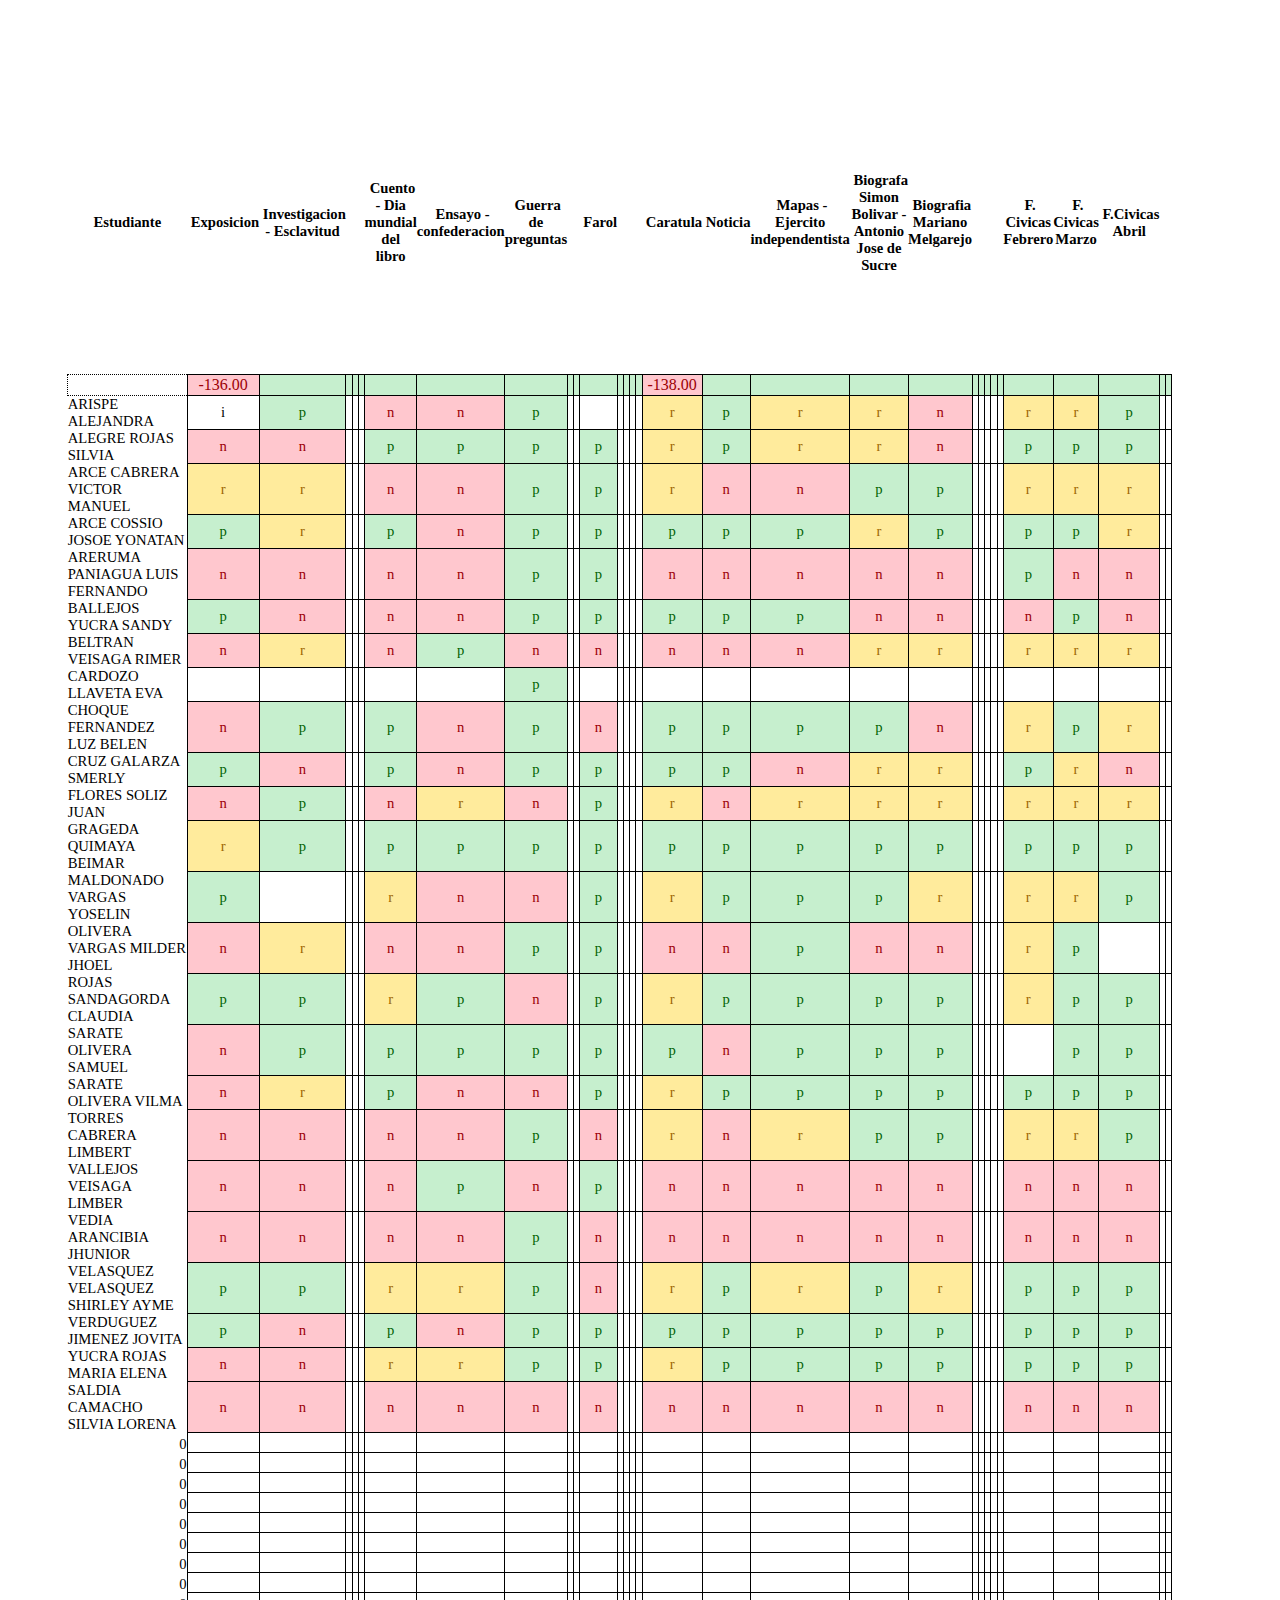
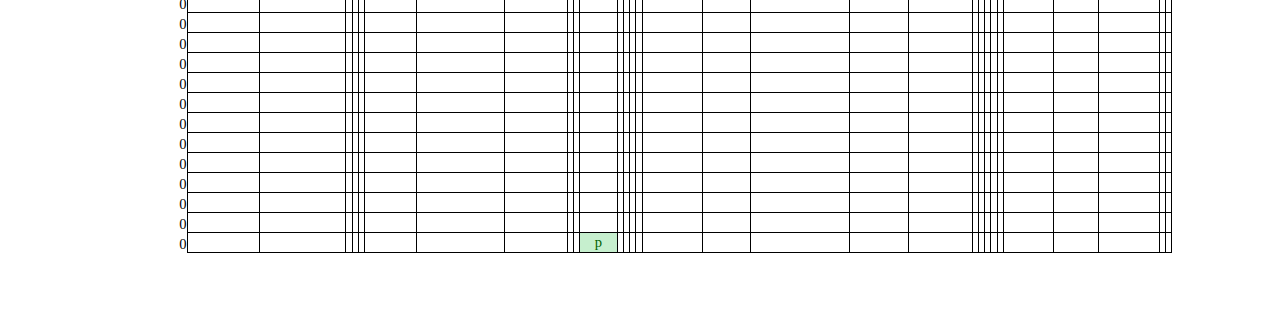
<file: Cursos/CUARTO-A-Actividades-Estudiantes.html>
<!DOCTYPE html PUBLIC "-//W3C//DTD HTML 4.01//EN" "http://www.w3.org/TR/html4/strict.dtd">
<html>
  <head>
      <meta http-equiv="Content-Type" content="text/html; charset=utf-8">
      <meta name="generator" content="PhpSpreadsheet, https://github.com/PHPOffice/PhpSpreadsheet">
      <meta name="author" content="DanielHF" />
    <style type="text/css">
      html { font-family:Calibri, Arial, Helvetica, sans-serif; font-size:11pt; background-color:white }
      a.comment-indicator:hover + div.comment { background:#ffd; position:absolute; display:block; border:1px solid black; padding:0.5em }
      a.comment-indicator { background:red; display:inline-block; border:1px solid black; width:0.5em; height:0.5em }
      div.comment { display:none }
      table { border-collapse:collapse; page-break-after:always }
      .gridlines td { border:1px dotted black }
      .gridlines th { border:1px dotted black }
      .b { text-align:center }
      .e { text-align:center }
      .f { text-align:right }
      .inlineStr { text-align:left }
      .n { text-align:right }
      .s { text-align:left }
      td.style0 { vertical-align:bottom; border-bottom:none #000000; border-top:none #000000; border-left:none #000000; border-right:none #000000; color:#000000; font-family:'Calibri'; font-size:11pt; background-color:white }
      th.style0 { vertical-align:bottom; border-bottom:none #000000; border-top:none #000000; border-left:none #000000; border-right:none #000000; color:#000000; font-family:'Calibri'; font-size:11pt; background-color:white }
      td.style1 { vertical-align:middle; text-align:center; border-bottom:none #000000; border-top:none #000000; border-left:none #000000; border-right:none #000000; font-weight:bold; color:#000000; font-family:'Calibri'; font-size:11pt; background-color:white }
      th.style1 { vertical-align:middle; text-align:center; border-bottom:none #000000; border-top:none #000000; border-left:none #000000; border-right:none #000000; font-weight:bold; color:#000000; font-family:'Calibri'; font-size:11pt; background-color:white }
      td.style2 { vertical-align:middle; text-align:center; border-bottom:1px solid #000000 !important; border-top:1px solid #000000 !important; border-left:1px solid #000000 !important; border-right:1px solid #000000 !important; color:#9C0006; font-family:'Calibri'; font-size:12pt; background-color:#FFC7CE }
      th.style2 { vertical-align:middle; text-align:center; border-bottom:1px solid #000000 !important; border-top:1px solid #000000 !important; border-left:1px solid #000000 !important; border-right:1px solid #000000 !important; color:#9C0006; font-family:'Calibri'; font-size:12pt; background-color:#FFC7CE }
      td.style3 { vertical-align:middle; text-align:center; border-bottom:1px solid #000000 !important; border-top:1px solid #000000 !important; border-left:1px solid #000000 !important; border-right:1px solid #000000 !important; color:#006100; font-family:'Calibri'; font-size:12pt; background-color:#C6EFCE }
      th.style3 { vertical-align:middle; text-align:center; border-bottom:1px solid #000000 !important; border-top:1px solid #000000 !important; border-left:1px solid #000000 !important; border-right:1px solid #000000 !important; color:#006100; font-family:'Calibri'; font-size:12pt; background-color:#C6EFCE }
      td.style4 { vertical-align:middle; text-align:center; border-bottom:1px solid #000000 !important; border-top:1px solid #000000 !important; border-left:1px solid #000000 !important; border-right:1px solid #000000 !important; color:#000000; font-family:'Calibri'; font-size:12pt; background-color:white }
      th.style4 { vertical-align:middle; text-align:center; border-bottom:1px solid #000000 !important; border-top:1px solid #000000 !important; border-left:1px solid #000000 !important; border-right:1px solid #000000 !important; color:#000000; font-family:'Calibri'; font-size:12pt; background-color:white }
      td.style5 { vertical-align:middle; text-align:center; border-bottom:1px solid #000000 !important; border-top:1px solid #000000 !important; border-left:1px solid #000000 !important; border-right:1px solid #000000 !important; color:#000000; font-family:'Calibri'; font-size:11pt; background-color:white }
      th.style5 { vertical-align:middle; text-align:center; border-bottom:1px solid #000000 !important; border-top:1px solid #000000 !important; border-left:1px solid #000000 !important; border-right:1px solid #000000 !important; color:#000000; font-family:'Calibri'; font-size:11pt; background-color:white }
      td.style6 { vertical-align:middle; text-align:center; border-bottom:1px solid #000000 !important; border-top:1px solid #000000 !important; border-left:1px solid #000000 !important; border-right:1px solid #000000 !important; color:#006100; font-family:'Calibri'; font-size:11pt; background-color:#C6EFCE }
      th.style6 { vertical-align:middle; text-align:center; border-bottom:1px solid #000000 !important; border-top:1px solid #000000 !important; border-left:1px solid #000000 !important; border-right:1px solid #000000 !important; color:#006100; font-family:'Calibri'; font-size:11pt; background-color:#C6EFCE }
      td.style7 { vertical-align:middle; text-align:center; border-bottom:1px solid #000000 !important; border-top:1px solid #000000 !important; border-left:1px solid #000000 !important; border-right:1px solid #000000 !important; color:#9C0006; font-family:'Calibri'; font-size:11pt; background-color:#FFC7CE }
      th.style7 { vertical-align:middle; text-align:center; border-bottom:1px solid #000000 !important; border-top:1px solid #000000 !important; border-left:1px solid #000000 !important; border-right:1px solid #000000 !important; color:#9C0006; font-family:'Calibri'; font-size:11pt; background-color:#FFC7CE }
      td.style8 { vertical-align:middle; text-align:center; border-bottom:1px solid #000000 !important; border-top:1px solid #000000 !important; border-left:1px solid #000000 !important; border-right:1px solid #000000 !important; color:#9C6500; font-family:'Calibri'; font-size:11pt; background-color:#FFEB9C }
      th.style8 { vertical-align:middle; text-align:center; border-bottom:1px solid #000000 !important; border-top:1px solid #000000 !important; border-left:1px solid #000000 !important; border-right:1px solid #000000 !important; color:#9C6500; font-family:'Calibri'; font-size:11pt; background-color:#FFEB9C }
      table.sheet0 col.col0 { width:166.05555365pt }
      table.sheet0 col.col1 { width:16.26666648pt }
      table.sheet0 col.col2 { width:16.26666648pt }
      table.sheet0 col.col3 { width:16.26666648pt }
      table.sheet0 col.col4 { width:16.26666648pt }
      table.sheet0 col.col5 { width:16.26666648pt }
      table.sheet0 col.col6 { width:16.26666648pt }
      table.sheet0 col.col7 { width:16.26666648pt }
      table.sheet0 col.col8 { width:16.26666648pt }
      table.sheet0 col.col9 { width:16.26666648pt }
      table.sheet0 col.col10 { width:16.26666648pt }
      table.sheet0 col.col11 { width:16.26666648pt }
      table.sheet0 col.col12 { width:16.26666648pt }
      table.sheet0 col.col13 { width:16.26666648pt }
      table.sheet0 col.col14 { width:16.26666648pt }
      table.sheet0 col.col15 { width:16.26666648pt }
      table.sheet0 col.col16 { width:16.26666648pt }
      table.sheet0 col.col17 { width:16.26666648pt }
      table.sheet0 col.col18 { width:16.26666648pt }
      table.sheet0 col.col19 { width:16.26666648pt }
      table.sheet0 col.col20 { width:16.26666648pt }
      table.sheet0 col.col21 { width:16.26666648pt }
      table.sheet0 col.col22 { width:16.26666648pt }
      table.sheet0 col.col23 { width:16.26666648pt }
      table.sheet0 col.col24 { width:16.26666648pt }
      table.sheet0 col.col25 { width:16.26666648pt }
      table.sheet0 col.col26 { width:16.26666648pt }
      table.sheet0 col.col27 { width:16.26666648pt }
      table.sheet0 col.col28 { width:16.26666648pt }
      table.sheet0 col.col29 { width:16.26666648pt }
      table.sheet0 col.col30 { width:16.26666648pt }
      table.sheet0 col.col31 { width:16.26666648pt }
      table.sheet0 col.col32 { width:16.26666648pt }
      table.sheet0 col.col33 { width:16.26666648pt }
      table.sheet0 col.col34 { width:16.26666648pt }
      table.sheet0 col.col35 { width:16.26666648pt }
      table.sheet0 col.col36 { width:16.26666648pt }
      table.sheet0 col.col37 { width:16.26666648pt }
      table.sheet0 col.col38 { width:16.26666648pt }
      table.sheet0 col.col39 { width:16.26666648pt }
      table.sheet0 col.col40 { width:16.26666648pt }
      table.sheet0 col.col41 { width:16.26666648pt }
      table.sheet0 col.col42 { width:16.26666648pt }
      table.sheet0 col.col43 { width:16.26666648pt }
      table.sheet0 .column16 { visibility:collapse; display:none }
      table.sheet0 .column17 { visibility:collapse; display:none }
      table.sheet0 .column18 { visibility:collapse; display:none }
      table.sheet0 .column19 { visibility:collapse; display:none }
      table.sheet0 .column20 { visibility:collapse; display:none }
      table.sheet0 .column21 { visibility:collapse; display:none }
      table.sheet0 .column22 { visibility:collapse; display:none }
      table.sheet0 .column23 { visibility:collapse; display:none }
      table.sheet0 .column24 { visibility:collapse; display:none }
      table.sheet0 .column25 { visibility:collapse; display:none }
      table.sheet0 .column26 { visibility:collapse; display:none }
      table.sheet0 .column27 { visibility:collapse; display:none }
      table.sheet0 .column43 { visibility:collapse; display:none }
      table.sheet0 tr { height:15pt }
      table.sheet0 tr.row0 { height:226.5pt }
      table.sheet0 tr.row1 { height:15.75pt }
    </style>
  </head>

  <body>
<style>
@page { margin-left: 0.7in; margin-right: 0.7in; margin-top: 0.75in; margin-bottom: 0.75in; }
body { margin-left: 0.7in; margin-right: 0.7in; margin-top: 0.75in; margin-bottom: 0.75in; }
</style>
    <table border="0" cellpadding="0" cellspacing="0" id="sheet0" class="sheet0 gridlines">
        <col class="col0">
        <col class="col1">
        <col class="col2">
        <col class="col3">
        <col class="col4">
        <col class="col5">
        <col class="col6">
        <col class="col7">
        <col class="col8">
        <col class="col9">
        <col class="col10">
        <col class="col11">
        <col class="col12">
        <col class="col13">
        <col class="col14">
        <col class="col15">
        <col class="col16">
        <col class="col17">
        <col class="col18">
        <col class="col19">
        <col class="col20">
        <col class="col21">
        <col class="col22">
        <col class="col23">
        <col class="col24">
        <col class="col25">
        <col class="col26">
        <col class="col27">
        <col class="col28">
        <col class="col29">
        <col class="col30">
        <col class="col31">
        <col class="col32">
        <col class="col33">
        <col class="col34">
        <col class="col35">
        <col class="col36">
        <col class="col37">
        <col class="col38">
        <col class="col39">
        <col class="col40">
        <col class="col41">
        <col class="col42">
        <col class="col43">
        <tbody>
          <tr class="row0">
            <td class="column0 style1 s">Estudiante</td>
            <td class="column1 style1 s">&nbsp;Exposicion</td>
            <td class="column2 style1 s">&nbsp;Investigacion - Esclavitud</td>
            <td class="column3 style1 s">&nbsp;</td>
            <td class="column4 style1 s">&nbsp;</td>
            <td class="column5 style1 s">&nbsp;</td>
            <td class="column6 style1 s">&nbsp;Cuento - Dia mundial del libro</td>
            <td class="column7 style1 s">&nbsp;Ensayo - confederacion</td>
            <td class="column8 style1 s">&nbsp;Guerra de preguntas</td>
            <td class="column9 style1 s">&nbsp;</td>
            <td class="column10 style1 s">&nbsp;</td>
            <td class="column11 style1 s">&nbsp;Farol</td>
            <td class="column12 style1 s">&nbsp;</td>
            <td class="column13 style1 s">&nbsp;</td>
            <td class="column14 style1 s">&nbsp;</td>
            <td class="column15 style1 s">&nbsp;</td>
            <td class="column16 style1 e">#N/A</td>
            <td class="column17 style1 e">#N/A</td>
            <td class="column18 style1 e">#N/A</td>
            <td class="column19 style1 e">#N/A</td>
            <td class="column20 style1 e">#N/A</td>
            <td class="column21 style1 e">#N/A</td>
            <td class="column22 style1 e">#N/A</td>
            <td class="column23 style1 e">#N/A</td>
            <td class="column24 style1 e">#N/A</td>
            <td class="column25 style1 e">#N/A</td>
            <td class="column26 style1 e">#N/A</td>
            <td class="column27 style1 e">#N/A</td>
            <td class="column28 style1 s">&nbsp;Caratula</td>
            <td class="column29 style1 s">&nbsp;Noticia</td>
            <td class="column30 style1 s">&nbsp;Mapas - Ejercito independentista</td>
            <td class="column31 style1 s">&nbsp;Biografa Simon Bolivar - Antonio Jose de Sucre</td>
            <td class="column32 style1 s">&nbsp;Biografia Mariano Melgarejo</td>
            <td class="column33 style1 s">&nbsp;</td>
            <td class="column34 style1 s">&nbsp;</td>
            <td class="column35 style1 s">&nbsp;</td>
            <td class="column36 style1 s">&nbsp;</td>
            <td class="column37 style1 s">&nbsp;</td>
            <td class="column38 style1 s">&nbsp;F. Civicas Febrero</td>
            <td class="column39 style1 s">&nbsp;F. Civicas Marzo</td>
            <td class="column40 style1 s">&nbsp;F.Civicas Abril</td>
            <td class="column41 style1 s">&nbsp;</td>
            <td class="column42 style1 s">&nbsp;</td>
            <td class="column43 style1 e">#N/A</td>
          </tr>
          <tr class="row1">
            <td class="column0">&nbsp;</td>
            <td class="column1 style2 n">-136.00</td>
            <td class="column2 style3 null"></td>
            <td class="column3 style3 null"></td>
            <td class="column4 style3 null"></td>
            <td class="column5 style3 null"></td>
            <td class="column6 style3 null"></td>
            <td class="column7 style3 null"></td>
            <td class="column8 style3 null"></td>
            <td class="column9 style3 null"></td>
            <td class="column10 style3 null"></td>
            <td class="column11 style3 null"></td>
            <td class="column12 style3 null"></td>
            <td class="column13 style3 null"></td>
            <td class="column14 style3 null"></td>
            <td class="column15 style3 null"></td>
            <td class="column16 style4 e">#N/A</td>
            <td class="column17 style4 e">#N/A</td>
            <td class="column18 style4 e">#N/A</td>
            <td class="column19 style4 e">#N/A</td>
            <td class="column20 style4 e">#N/A</td>
            <td class="column21 style4 e">#N/A</td>
            <td class="column22 style4 e">#N/A</td>
            <td class="column23 style4 e">#N/A</td>
            <td class="column24 style4 e">#N/A</td>
            <td class="column25 style4 e">#N/A</td>
            <td class="column26 style4 e">#N/A</td>
            <td class="column27 style4 e">#N/A</td>
            <td class="column28 style2 n">-138.00</td>
            <td class="column29 style3 null"></td>
            <td class="column30 style3 null"></td>
            <td class="column31 style3 null"></td>
            <td class="column32 style3 null"></td>
            <td class="column33 style3 null"></td>
            <td class="column34 style3 null"></td>
            <td class="column35 style3 null"></td>
            <td class="column36 style3 null"></td>
            <td class="column37 style3 null"></td>
            <td class="column38 style3 null"></td>
            <td class="column39 style3 null"></td>
            <td class="column40 style3 null"></td>
            <td class="column41 style3 null"></td>
            <td class="column42 style3 null"></td>
            <td class="column43 style4 e">#N/A</td>
          </tr>
          <tr class="row2">
            <td class="column0 style0 s">ARISPE ALEJANDRA</td>
            <td class="column1 style5 s">i</td>
            <td class="column2 style6 s">p</td>
            <td class="column3 style5 null"></td>
            <td class="column4 style5 null"></td>
            <td class="column5 style5 null"></td>
            <td class="column6 style7 s">n</td>
            <td class="column7 style7 s">n</td>
            <td class="column8 style6 s">p</td>
            <td class="column9 style5 null"></td>
            <td class="column10 style5 null"></td>
            <td class="column11 style5 null"></td>
            <td class="column12 style5 null"></td>
            <td class="column13 style5 null"></td>
            <td class="column14 style5 null"></td>
            <td class="column15 style5 null"></td>
            <td class="column16 style5 e">#N/A</td>
            <td class="column17 style5 e">#N/A</td>
            <td class="column18 style5 e">#N/A</td>
            <td class="column19 style5 e">#N/A</td>
            <td class="column20 style5 e">#N/A</td>
            <td class="column21 style5 e">#N/A</td>
            <td class="column22 style5 e">#N/A</td>
            <td class="column23 style5 e">#N/A</td>
            <td class="column24 style5 e">#N/A</td>
            <td class="column25 style5 e">#N/A</td>
            <td class="column26 style5 e">#N/A</td>
            <td class="column27 style5 e">#N/A</td>
            <td class="column28 style8 s">r</td>
            <td class="column29 style6 s">p</td>
            <td class="column30 style8 s">r</td>
            <td class="column31 style8 s">r</td>
            <td class="column32 style7 s">n</td>
            <td class="column33 style5 null"></td>
            <td class="column34 style5 null"></td>
            <td class="column35 style5 null"></td>
            <td class="column36 style5 null"></td>
            <td class="column37 style5 null"></td>
            <td class="column38 style8 s">r</td>
            <td class="column39 style8 s">r</td>
            <td class="column40 style6 s">p</td>
            <td class="column41 style5 null"></td>
            <td class="column42 style5 null"></td>
            <td class="column43 style5 e">#N/A</td>
          </tr>
          <tr class="row3">
            <td class="column0 style0 s">ALEGRE ROJAS SILVIA</td>
            <td class="column1 style7 s">n</td>
            <td class="column2 style7 s">n</td>
            <td class="column3 style5 null"></td>
            <td class="column4 style5 null"></td>
            <td class="column5 style5 null"></td>
            <td class="column6 style6 s">p</td>
            <td class="column7 style6 s">p</td>
            <td class="column8 style6 s">p</td>
            <td class="column9 style5 null"></td>
            <td class="column10 style5 null"></td>
            <td class="column11 style6 s">p</td>
            <td class="column12 style5 null"></td>
            <td class="column13 style5 null"></td>
            <td class="column14 style5 null"></td>
            <td class="column15 style5 null"></td>
            <td class="column16 style5 e">#N/A</td>
            <td class="column17 style5 e">#N/A</td>
            <td class="column18 style5 e">#N/A</td>
            <td class="column19 style5 e">#N/A</td>
            <td class="column20 style5 e">#N/A</td>
            <td class="column21 style5 e">#N/A</td>
            <td class="column22 style5 e">#N/A</td>
            <td class="column23 style5 e">#N/A</td>
            <td class="column24 style5 e">#N/A</td>
            <td class="column25 style5 e">#N/A</td>
            <td class="column26 style5 e">#N/A</td>
            <td class="column27 style5 e">#N/A</td>
            <td class="column28 style8 s">r</td>
            <td class="column29 style6 s">p</td>
            <td class="column30 style8 s">r</td>
            <td class="column31 style8 s">r</td>
            <td class="column32 style7 s">n</td>
            <td class="column33 style5 null"></td>
            <td class="column34 style5 null"></td>
            <td class="column35 style5 null"></td>
            <td class="column36 style5 null"></td>
            <td class="column37 style5 null"></td>
            <td class="column38 style6 s">p</td>
            <td class="column39 style6 s">p</td>
            <td class="column40 style6 s">p</td>
            <td class="column41 style5 null"></td>
            <td class="column42 style5 null"></td>
            <td class="column43 style5 e">#N/A</td>
          </tr>
          <tr class="row4">
            <td class="column0 style0 s">ARCE CABRERA VICTOR MANUEL</td>
            <td class="column1 style8 s">r</td>
            <td class="column2 style8 s">r</td>
            <td class="column3 style5 null"></td>
            <td class="column4 style5 null"></td>
            <td class="column5 style5 null"></td>
            <td class="column6 style7 s">n</td>
            <td class="column7 style7 s">n</td>
            <td class="column8 style6 s">p</td>
            <td class="column9 style5 null"></td>
            <td class="column10 style5 null"></td>
            <td class="column11 style6 s">p</td>
            <td class="column12 style5 null"></td>
            <td class="column13 style5 null"></td>
            <td class="column14 style5 null"></td>
            <td class="column15 style5 null"></td>
            <td class="column16 style5 e">#N/A</td>
            <td class="column17 style5 e">#N/A</td>
            <td class="column18 style5 e">#N/A</td>
            <td class="column19 style5 e">#N/A</td>
            <td class="column20 style5 e">#N/A</td>
            <td class="column21 style5 e">#N/A</td>
            <td class="column22 style5 e">#N/A</td>
            <td class="column23 style5 e">#N/A</td>
            <td class="column24 style5 e">#N/A</td>
            <td class="column25 style5 e">#N/A</td>
            <td class="column26 style5 e">#N/A</td>
            <td class="column27 style5 e">#N/A</td>
            <td class="column28 style8 s">r</td>
            <td class="column29 style7 s">n</td>
            <td class="column30 style7 s">n</td>
            <td class="column31 style6 s">p</td>
            <td class="column32 style6 s">p</td>
            <td class="column33 style5 null"></td>
            <td class="column34 style5 null"></td>
            <td class="column35 style5 null"></td>
            <td class="column36 style5 null"></td>
            <td class="column37 style5 null"></td>
            <td class="column38 style8 s">r</td>
            <td class="column39 style8 s">r</td>
            <td class="column40 style8 s">r</td>
            <td class="column41 style5 null"></td>
            <td class="column42 style5 null"></td>
            <td class="column43 style5 e">#N/A</td>
          </tr>
          <tr class="row5">
            <td class="column0 style0 s">ARCE COSSIO JOSOE YONATAN</td>
            <td class="column1 style6 s">p</td>
            <td class="column2 style8 s">r</td>
            <td class="column3 style5 null"></td>
            <td class="column4 style5 null"></td>
            <td class="column5 style5 null"></td>
            <td class="column6 style6 s">p</td>
            <td class="column7 style7 s">n</td>
            <td class="column8 style6 s">p</td>
            <td class="column9 style5 null"></td>
            <td class="column10 style5 null"></td>
            <td class="column11 style6 s">p</td>
            <td class="column12 style5 null"></td>
            <td class="column13 style5 null"></td>
            <td class="column14 style5 null"></td>
            <td class="column15 style5 null"></td>
            <td class="column16 style5 e">#N/A</td>
            <td class="column17 style5 e">#N/A</td>
            <td class="column18 style5 e">#N/A</td>
            <td class="column19 style5 e">#N/A</td>
            <td class="column20 style5 e">#N/A</td>
            <td class="column21 style5 e">#N/A</td>
            <td class="column22 style5 e">#N/A</td>
            <td class="column23 style5 e">#N/A</td>
            <td class="column24 style5 e">#N/A</td>
            <td class="column25 style5 e">#N/A</td>
            <td class="column26 style5 e">#N/A</td>
            <td class="column27 style5 e">#N/A</td>
            <td class="column28 style6 s">p</td>
            <td class="column29 style6 s">p</td>
            <td class="column30 style6 s">p</td>
            <td class="column31 style8 s">r</td>
            <td class="column32 style6 s">p</td>
            <td class="column33 style5 null"></td>
            <td class="column34 style5 null"></td>
            <td class="column35 style5 null"></td>
            <td class="column36 style5 null"></td>
            <td class="column37 style5 null"></td>
            <td class="column38 style6 s">p</td>
            <td class="column39 style6 s">p</td>
            <td class="column40 style8 s">r</td>
            <td class="column41 style5 null"></td>
            <td class="column42 style5 null"></td>
            <td class="column43 style5 e">#N/A</td>
          </tr>
          <tr class="row6">
            <td class="column0 style0 s">ARERUMA PANIAGUA LUIS FERNANDO</td>
            <td class="column1 style7 s">n</td>
            <td class="column2 style7 s">n</td>
            <td class="column3 style5 null"></td>
            <td class="column4 style5 null"></td>
            <td class="column5 style5 null"></td>
            <td class="column6 style7 s">n</td>
            <td class="column7 style7 s">n</td>
            <td class="column8 style6 s">p</td>
            <td class="column9 style5 null"></td>
            <td class="column10 style5 null"></td>
            <td class="column11 style6 s">p</td>
            <td class="column12 style5 null"></td>
            <td class="column13 style5 null"></td>
            <td class="column14 style5 null"></td>
            <td class="column15 style5 null"></td>
            <td class="column16 style5 e">#N/A</td>
            <td class="column17 style5 e">#N/A</td>
            <td class="column18 style5 e">#N/A</td>
            <td class="column19 style5 e">#N/A</td>
            <td class="column20 style5 e">#N/A</td>
            <td class="column21 style5 e">#N/A</td>
            <td class="column22 style5 e">#N/A</td>
            <td class="column23 style5 e">#N/A</td>
            <td class="column24 style5 e">#N/A</td>
            <td class="column25 style5 e">#N/A</td>
            <td class="column26 style5 e">#N/A</td>
            <td class="column27 style5 e">#N/A</td>
            <td class="column28 style7 s">n</td>
            <td class="column29 style7 s">n</td>
            <td class="column30 style7 s">n</td>
            <td class="column31 style7 s">n</td>
            <td class="column32 style7 s">n</td>
            <td class="column33 style5 null"></td>
            <td class="column34 style5 null"></td>
            <td class="column35 style5 null"></td>
            <td class="column36 style5 null"></td>
            <td class="column37 style5 null"></td>
            <td class="column38 style6 s">p</td>
            <td class="column39 style7 s">n</td>
            <td class="column40 style7 s">n</td>
            <td class="column41 style5 null"></td>
            <td class="column42 style5 null"></td>
            <td class="column43 style5 e">#N/A</td>
          </tr>
          <tr class="row7">
            <td class="column0 style0 s">BALLEJOS YUCRA SANDY</td>
            <td class="column1 style6 s">p</td>
            <td class="column2 style7 s">n</td>
            <td class="column3 style5 null"></td>
            <td class="column4 style5 null"></td>
            <td class="column5 style5 null"></td>
            <td class="column6 style7 s">n</td>
            <td class="column7 style7 s">n</td>
            <td class="column8 style6 s">p</td>
            <td class="column9 style5 null"></td>
            <td class="column10 style5 null"></td>
            <td class="column11 style6 s">p</td>
            <td class="column12 style5 null"></td>
            <td class="column13 style5 null"></td>
            <td class="column14 style5 null"></td>
            <td class="column15 style5 null"></td>
            <td class="column16 style5 e">#N/A</td>
            <td class="column17 style5 e">#N/A</td>
            <td class="column18 style5 e">#N/A</td>
            <td class="column19 style5 e">#N/A</td>
            <td class="column20 style5 e">#N/A</td>
            <td class="column21 style5 e">#N/A</td>
            <td class="column22 style5 e">#N/A</td>
            <td class="column23 style5 e">#N/A</td>
            <td class="column24 style5 e">#N/A</td>
            <td class="column25 style5 e">#N/A</td>
            <td class="column26 style5 e">#N/A</td>
            <td class="column27 style5 e">#N/A</td>
            <td class="column28 style6 s">p</td>
            <td class="column29 style6 s">p</td>
            <td class="column30 style6 s">p</td>
            <td class="column31 style7 s">n</td>
            <td class="column32 style7 s">n</td>
            <td class="column33 style5 null"></td>
            <td class="column34 style5 null"></td>
            <td class="column35 style5 null"></td>
            <td class="column36 style5 null"></td>
            <td class="column37 style5 null"></td>
            <td class="column38 style7 s">n</td>
            <td class="column39 style6 s">p</td>
            <td class="column40 style7 s">n</td>
            <td class="column41 style5 null"></td>
            <td class="column42 style5 null"></td>
            <td class="column43 style5 e">#N/A</td>
          </tr>
          <tr class="row8">
            <td class="column0 style0 s">BELTRAN VEISAGA RIMER</td>
            <td class="column1 style7 s">n</td>
            <td class="column2 style8 s">r</td>
            <td class="column3 style5 null"></td>
            <td class="column4 style5 null"></td>
            <td class="column5 style5 null"></td>
            <td class="column6 style7 s">n</td>
            <td class="column7 style6 s">p</td>
            <td class="column8 style7 s">n</td>
            <td class="column9 style5 null"></td>
            <td class="column10 style5 null"></td>
            <td class="column11 style7 s">n</td>
            <td class="column12 style5 null"></td>
            <td class="column13 style5 null"></td>
            <td class="column14 style5 null"></td>
            <td class="column15 style5 null"></td>
            <td class="column16 style5 e">#N/A</td>
            <td class="column17 style5 e">#N/A</td>
            <td class="column18 style5 e">#N/A</td>
            <td class="column19 style5 e">#N/A</td>
            <td class="column20 style5 e">#N/A</td>
            <td class="column21 style5 e">#N/A</td>
            <td class="column22 style5 e">#N/A</td>
            <td class="column23 style5 e">#N/A</td>
            <td class="column24 style5 e">#N/A</td>
            <td class="column25 style5 e">#N/A</td>
            <td class="column26 style5 e">#N/A</td>
            <td class="column27 style5 e">#N/A</td>
            <td class="column28 style7 s">n</td>
            <td class="column29 style7 s">n</td>
            <td class="column30 style7 s">n</td>
            <td class="column31 style8 s">r</td>
            <td class="column32 style8 s">r</td>
            <td class="column33 style5 null"></td>
            <td class="column34 style5 null"></td>
            <td class="column35 style5 null"></td>
            <td class="column36 style5 null"></td>
            <td class="column37 style5 null"></td>
            <td class="column38 style8 s">r</td>
            <td class="column39 style8 s">r</td>
            <td class="column40 style8 s">r</td>
            <td class="column41 style5 null"></td>
            <td class="column42 style5 null"></td>
            <td class="column43 style5 e">#N/A</td>
          </tr>
          <tr class="row9">
            <td class="column0 style0 s">CARDOZO LLAVETA EVA</td>
            <td class="column1 style5 null"></td>
            <td class="column2 style5 null"></td>
            <td class="column3 style5 null"></td>
            <td class="column4 style5 null"></td>
            <td class="column5 style5 null"></td>
            <td class="column6 style5 null"></td>
            <td class="column7 style5 null"></td>
            <td class="column8 style6 s">p</td>
            <td class="column9 style5 null"></td>
            <td class="column10 style5 null"></td>
            <td class="column11 style5 null"></td>
            <td class="column12 style5 null"></td>
            <td class="column13 style5 null"></td>
            <td class="column14 style5 null"></td>
            <td class="column15 style5 null"></td>
            <td class="column16 style5 e">#N/A</td>
            <td class="column17 style5 e">#N/A</td>
            <td class="column18 style5 e">#N/A</td>
            <td class="column19 style5 e">#N/A</td>
            <td class="column20 style5 e">#N/A</td>
            <td class="column21 style5 e">#N/A</td>
            <td class="column22 style5 e">#N/A</td>
            <td class="column23 style5 e">#N/A</td>
            <td class="column24 style5 e">#N/A</td>
            <td class="column25 style5 e">#N/A</td>
            <td class="column26 style5 e">#N/A</td>
            <td class="column27 style5 e">#N/A</td>
            <td class="column28 style5 null"></td>
            <td class="column29 style5 null"></td>
            <td class="column30 style5 null"></td>
            <td class="column31 style5 null"></td>
            <td class="column32 style5 null"></td>
            <td class="column33 style5 null"></td>
            <td class="column34 style5 null"></td>
            <td class="column35 style5 null"></td>
            <td class="column36 style5 null"></td>
            <td class="column37 style5 null"></td>
            <td class="column38 style5 null"></td>
            <td class="column39 style5 null"></td>
            <td class="column40 style5 null"></td>
            <td class="column41 style5 null"></td>
            <td class="column42 style5 null"></td>
            <td class="column43 style5 e">#N/A</td>
          </tr>
          <tr class="row10">
            <td class="column0 style0 s">CHOQUE FERNANDEZ LUZ BELEN</td>
            <td class="column1 style7 s">n</td>
            <td class="column2 style6 s">p</td>
            <td class="column3 style5 null"></td>
            <td class="column4 style5 null"></td>
            <td class="column5 style5 null"></td>
            <td class="column6 style6 s">p</td>
            <td class="column7 style7 s">n</td>
            <td class="column8 style6 s">p</td>
            <td class="column9 style5 null"></td>
            <td class="column10 style5 null"></td>
            <td class="column11 style7 s">n</td>
            <td class="column12 style5 null"></td>
            <td class="column13 style5 null"></td>
            <td class="column14 style5 null"></td>
            <td class="column15 style5 null"></td>
            <td class="column16 style5 e">#N/A</td>
            <td class="column17 style5 e">#N/A</td>
            <td class="column18 style5 e">#N/A</td>
            <td class="column19 style5 e">#N/A</td>
            <td class="column20 style5 e">#N/A</td>
            <td class="column21 style5 e">#N/A</td>
            <td class="column22 style5 e">#N/A</td>
            <td class="column23 style5 e">#N/A</td>
            <td class="column24 style5 e">#N/A</td>
            <td class="column25 style5 e">#N/A</td>
            <td class="column26 style5 e">#N/A</td>
            <td class="column27 style5 e">#N/A</td>
            <td class="column28 style6 s">p</td>
            <td class="column29 style6 s">p</td>
            <td class="column30 style6 s">p</td>
            <td class="column31 style6 s">p</td>
            <td class="column32 style7 s">n</td>
            <td class="column33 style5 null"></td>
            <td class="column34 style5 null"></td>
            <td class="column35 style5 null"></td>
            <td class="column36 style5 null"></td>
            <td class="column37 style5 null"></td>
            <td class="column38 style8 s">r</td>
            <td class="column39 style6 s">p</td>
            <td class="column40 style8 s">r</td>
            <td class="column41 style5 null"></td>
            <td class="column42 style5 null"></td>
            <td class="column43 style5 e">#N/A</td>
          </tr>
          <tr class="row11">
            <td class="column0 style0 s">CRUZ GALARZA SMERLY</td>
            <td class="column1 style6 s">p</td>
            <td class="column2 style7 s">n</td>
            <td class="column3 style5 null"></td>
            <td class="column4 style5 null"></td>
            <td class="column5 style5 null"></td>
            <td class="column6 style6 s">p</td>
            <td class="column7 style7 s">n</td>
            <td class="column8 style6 s">p</td>
            <td class="column9 style5 null"></td>
            <td class="column10 style5 null"></td>
            <td class="column11 style6 s">p</td>
            <td class="column12 style5 null"></td>
            <td class="column13 style5 null"></td>
            <td class="column14 style5 null"></td>
            <td class="column15 style5 null"></td>
            <td class="column16 style5 e">#N/A</td>
            <td class="column17 style5 e">#N/A</td>
            <td class="column18 style5 e">#N/A</td>
            <td class="column19 style5 e">#N/A</td>
            <td class="column20 style5 e">#N/A</td>
            <td class="column21 style5 e">#N/A</td>
            <td class="column22 style5 e">#N/A</td>
            <td class="column23 style5 e">#N/A</td>
            <td class="column24 style5 e">#N/A</td>
            <td class="column25 style5 e">#N/A</td>
            <td class="column26 style5 e">#N/A</td>
            <td class="column27 style5 e">#N/A</td>
            <td class="column28 style6 s">p</td>
            <td class="column29 style6 s">p</td>
            <td class="column30 style7 s">n</td>
            <td class="column31 style8 s">r</td>
            <td class="column32 style8 s">r</td>
            <td class="column33 style5 null"></td>
            <td class="column34 style5 null"></td>
            <td class="column35 style5 null"></td>
            <td class="column36 style5 null"></td>
            <td class="column37 style5 null"></td>
            <td class="column38 style6 s">p</td>
            <td class="column39 style8 s">r</td>
            <td class="column40 style7 s">n</td>
            <td class="column41 style5 null"></td>
            <td class="column42 style5 null"></td>
            <td class="column43 style5 e">#N/A</td>
          </tr>
          <tr class="row12">
            <td class="column0 style0 s">FLORES SOLIZ JUAN</td>
            <td class="column1 style7 s">n</td>
            <td class="column2 style6 s">p</td>
            <td class="column3 style5 null"></td>
            <td class="column4 style5 null"></td>
            <td class="column5 style5 null"></td>
            <td class="column6 style7 s">n</td>
            <td class="column7 style8 s">r</td>
            <td class="column8 style7 s">n</td>
            <td class="column9 style5 null"></td>
            <td class="column10 style5 null"></td>
            <td class="column11 style6 s">p</td>
            <td class="column12 style5 null"></td>
            <td class="column13 style5 null"></td>
            <td class="column14 style5 null"></td>
            <td class="column15 style5 null"></td>
            <td class="column16 style5 e">#N/A</td>
            <td class="column17 style5 e">#N/A</td>
            <td class="column18 style5 e">#N/A</td>
            <td class="column19 style5 e">#N/A</td>
            <td class="column20 style5 e">#N/A</td>
            <td class="column21 style5 e">#N/A</td>
            <td class="column22 style5 e">#N/A</td>
            <td class="column23 style5 e">#N/A</td>
            <td class="column24 style5 e">#N/A</td>
            <td class="column25 style5 e">#N/A</td>
            <td class="column26 style5 e">#N/A</td>
            <td class="column27 style5 e">#N/A</td>
            <td class="column28 style8 s">r</td>
            <td class="column29 style7 s">n</td>
            <td class="column30 style8 s">r</td>
            <td class="column31 style8 s">r</td>
            <td class="column32 style8 s">r</td>
            <td class="column33 style5 null"></td>
            <td class="column34 style5 null"></td>
            <td class="column35 style5 null"></td>
            <td class="column36 style5 null"></td>
            <td class="column37 style5 null"></td>
            <td class="column38 style8 s">r</td>
            <td class="column39 style8 s">r</td>
            <td class="column40 style8 s">r</td>
            <td class="column41 style5 null"></td>
            <td class="column42 style5 null"></td>
            <td class="column43 style5 e">#N/A</td>
          </tr>
          <tr class="row13">
            <td class="column0 style0 s">GRAGEDA QUIMAYA BEIMAR</td>
            <td class="column1 style8 s">r</td>
            <td class="column2 style6 s">p</td>
            <td class="column3 style5 null"></td>
            <td class="column4 style5 null"></td>
            <td class="column5 style5 null"></td>
            <td class="column6 style6 s">p</td>
            <td class="column7 style6 s">p</td>
            <td class="column8 style6 s">p</td>
            <td class="column9 style5 null"></td>
            <td class="column10 style5 null"></td>
            <td class="column11 style6 s">p</td>
            <td class="column12 style5 null"></td>
            <td class="column13 style5 null"></td>
            <td class="column14 style5 null"></td>
            <td class="column15 style5 null"></td>
            <td class="column16 style5 e">#N/A</td>
            <td class="column17 style5 e">#N/A</td>
            <td class="column18 style5 e">#N/A</td>
            <td class="column19 style5 e">#N/A</td>
            <td class="column20 style5 e">#N/A</td>
            <td class="column21 style5 e">#N/A</td>
            <td class="column22 style5 e">#N/A</td>
            <td class="column23 style5 e">#N/A</td>
            <td class="column24 style5 e">#N/A</td>
            <td class="column25 style5 e">#N/A</td>
            <td class="column26 style5 e">#N/A</td>
            <td class="column27 style5 e">#N/A</td>
            <td class="column28 style6 s">p</td>
            <td class="column29 style6 s">p</td>
            <td class="column30 style6 s">p</td>
            <td class="column31 style6 s">p</td>
            <td class="column32 style6 s">p</td>
            <td class="column33 style5 null"></td>
            <td class="column34 style5 null"></td>
            <td class="column35 style5 null"></td>
            <td class="column36 style5 null"></td>
            <td class="column37 style5 null"></td>
            <td class="column38 style6 s">p</td>
            <td class="column39 style6 s">p</td>
            <td class="column40 style6 s">p</td>
            <td class="column41 style5 null"></td>
            <td class="column42 style5 null"></td>
            <td class="column43 style5 e">#N/A</td>
          </tr>
          <tr class="row14">
            <td class="column0 style0 s">MALDONADO VARGAS YOSELIN</td>
            <td class="column1 style6 s">p</td>
            <td class="column2 style5 null"></td>
            <td class="column3 style5 null"></td>
            <td class="column4 style5 null"></td>
            <td class="column5 style5 null"></td>
            <td class="column6 style8 s">r</td>
            <td class="column7 style7 s">n</td>
            <td class="column8 style7 s">n</td>
            <td class="column9 style5 null"></td>
            <td class="column10 style5 null"></td>
            <td class="column11 style6 s">p</td>
            <td class="column12 style5 null"></td>
            <td class="column13 style5 null"></td>
            <td class="column14 style5 null"></td>
            <td class="column15 style5 null"></td>
            <td class="column16 style5 e">#N/A</td>
            <td class="column17 style5 e">#N/A</td>
            <td class="column18 style5 e">#N/A</td>
            <td class="column19 style5 e">#N/A</td>
            <td class="column20 style5 e">#N/A</td>
            <td class="column21 style5 e">#N/A</td>
            <td class="column22 style5 e">#N/A</td>
            <td class="column23 style5 e">#N/A</td>
            <td class="column24 style5 e">#N/A</td>
            <td class="column25 style5 e">#N/A</td>
            <td class="column26 style5 e">#N/A</td>
            <td class="column27 style5 e">#N/A</td>
            <td class="column28 style8 s">r</td>
            <td class="column29 style6 s">p</td>
            <td class="column30 style6 s">p</td>
            <td class="column31 style6 s">p</td>
            <td class="column32 style8 s">r</td>
            <td class="column33 style5 null"></td>
            <td class="column34 style5 null"></td>
            <td class="column35 style5 null"></td>
            <td class="column36 style5 null"></td>
            <td class="column37 style5 null"></td>
            <td class="column38 style8 s">r</td>
            <td class="column39 style8 s">r</td>
            <td class="column40 style6 s">p</td>
            <td class="column41 style5 null"></td>
            <td class="column42 style5 null"></td>
            <td class="column43 style5 e">#N/A</td>
          </tr>
          <tr class="row15">
            <td class="column0 style0 s">OLIVERA VARGAS MILDER JHOEL</td>
            <td class="column1 style7 s">n</td>
            <td class="column2 style8 s">r</td>
            <td class="column3 style5 null"></td>
            <td class="column4 style5 null"></td>
            <td class="column5 style5 null"></td>
            <td class="column6 style7 s">n</td>
            <td class="column7 style7 s">n</td>
            <td class="column8 style6 s">p</td>
            <td class="column9 style5 null"></td>
            <td class="column10 style5 null"></td>
            <td class="column11 style6 s">p</td>
            <td class="column12 style5 null"></td>
            <td class="column13 style5 null"></td>
            <td class="column14 style5 null"></td>
            <td class="column15 style5 null"></td>
            <td class="column16 style5 e">#N/A</td>
            <td class="column17 style5 e">#N/A</td>
            <td class="column18 style5 e">#N/A</td>
            <td class="column19 style5 e">#N/A</td>
            <td class="column20 style5 e">#N/A</td>
            <td class="column21 style5 e">#N/A</td>
            <td class="column22 style5 e">#N/A</td>
            <td class="column23 style5 e">#N/A</td>
            <td class="column24 style5 e">#N/A</td>
            <td class="column25 style5 e">#N/A</td>
            <td class="column26 style5 e">#N/A</td>
            <td class="column27 style5 e">#N/A</td>
            <td class="column28 style7 s">n</td>
            <td class="column29 style7 s">n</td>
            <td class="column30 style6 s">p</td>
            <td class="column31 style7 s">n</td>
            <td class="column32 style7 s">n</td>
            <td class="column33 style5 null"></td>
            <td class="column34 style5 null"></td>
            <td class="column35 style5 null"></td>
            <td class="column36 style5 null"></td>
            <td class="column37 style5 null"></td>
            <td class="column38 style8 s">r</td>
            <td class="column39 style6 s">p</td>
            <td class="column40 style5 null"></td>
            <td class="column41 style5 null"></td>
            <td class="column42 style5 null"></td>
            <td class="column43 style5 e">#N/A</td>
          </tr>
          <tr class="row16">
            <td class="column0 style0 s">ROJAS SANDAGORDA CLAUDIA</td>
            <td class="column1 style6 s">p</td>
            <td class="column2 style6 s">p</td>
            <td class="column3 style5 null"></td>
            <td class="column4 style5 null"></td>
            <td class="column5 style5 null"></td>
            <td class="column6 style8 s">r</td>
            <td class="column7 style6 s">p</td>
            <td class="column8 style7 s">n</td>
            <td class="column9 style5 null"></td>
            <td class="column10 style5 null"></td>
            <td class="column11 style6 s">p</td>
            <td class="column12 style5 null"></td>
            <td class="column13 style5 null"></td>
            <td class="column14 style5 null"></td>
            <td class="column15 style5 null"></td>
            <td class="column16 style5 e">#N/A</td>
            <td class="column17 style5 e">#N/A</td>
            <td class="column18 style5 e">#N/A</td>
            <td class="column19 style5 e">#N/A</td>
            <td class="column20 style5 e">#N/A</td>
            <td class="column21 style5 e">#N/A</td>
            <td class="column22 style5 e">#N/A</td>
            <td class="column23 style5 e">#N/A</td>
            <td class="column24 style5 e">#N/A</td>
            <td class="column25 style5 e">#N/A</td>
            <td class="column26 style5 e">#N/A</td>
            <td class="column27 style5 e">#N/A</td>
            <td class="column28 style8 s">r</td>
            <td class="column29 style6 s">p</td>
            <td class="column30 style6 s">p</td>
            <td class="column31 style6 s">p</td>
            <td class="column32 style6 s">p</td>
            <td class="column33 style5 null"></td>
            <td class="column34 style5 null"></td>
            <td class="column35 style5 null"></td>
            <td class="column36 style5 null"></td>
            <td class="column37 style5 null"></td>
            <td class="column38 style8 s">r</td>
            <td class="column39 style6 s">p</td>
            <td class="column40 style6 s">p</td>
            <td class="column41 style5 null"></td>
            <td class="column42 style5 null"></td>
            <td class="column43 style5 e">#N/A</td>
          </tr>
          <tr class="row17">
            <td class="column0 style0 s">SARATE OLIVERA SAMUEL</td>
            <td class="column1 style7 s">n</td>
            <td class="column2 style6 s">p</td>
            <td class="column3 style5 null"></td>
            <td class="column4 style5 null"></td>
            <td class="column5 style5 null"></td>
            <td class="column6 style6 s">p</td>
            <td class="column7 style6 s">p</td>
            <td class="column8 style6 s">p</td>
            <td class="column9 style5 null"></td>
            <td class="column10 style5 null"></td>
            <td class="column11 style6 s">p</td>
            <td class="column12 style5 null"></td>
            <td class="column13 style5 null"></td>
            <td class="column14 style5 null"></td>
            <td class="column15 style5 null"></td>
            <td class="column16 style5 e">#N/A</td>
            <td class="column17 style5 e">#N/A</td>
            <td class="column18 style5 e">#N/A</td>
            <td class="column19 style5 e">#N/A</td>
            <td class="column20 style5 e">#N/A</td>
            <td class="column21 style5 e">#N/A</td>
            <td class="column22 style5 e">#N/A</td>
            <td class="column23 style5 e">#N/A</td>
            <td class="column24 style5 e">#N/A</td>
            <td class="column25 style5 e">#N/A</td>
            <td class="column26 style5 e">#N/A</td>
            <td class="column27 style5 e">#N/A</td>
            <td class="column28 style6 s">p</td>
            <td class="column29 style7 s">n</td>
            <td class="column30 style6 s">p</td>
            <td class="column31 style6 s">p</td>
            <td class="column32 style6 s">p</td>
            <td class="column33 style5 null"></td>
            <td class="column34 style5 null"></td>
            <td class="column35 style5 null"></td>
            <td class="column36 style5 null"></td>
            <td class="column37 style5 null"></td>
            <td class="column38 style5 null"></td>
            <td class="column39 style6 s">p</td>
            <td class="column40 style6 s">p</td>
            <td class="column41 style5 null"></td>
            <td class="column42 style5 null"></td>
            <td class="column43 style5 e">#N/A</td>
          </tr>
          <tr class="row18">
            <td class="column0 style0 s">SARATE OLIVERA VILMA</td>
            <td class="column1 style7 s">n</td>
            <td class="column2 style8 s">r</td>
            <td class="column3 style5 null"></td>
            <td class="column4 style5 null"></td>
            <td class="column5 style5 null"></td>
            <td class="column6 style6 s">p</td>
            <td class="column7 style7 s">n</td>
            <td class="column8 style7 s">n</td>
            <td class="column9 style5 null"></td>
            <td class="column10 style5 null"></td>
            <td class="column11 style6 s">p</td>
            <td class="column12 style5 null"></td>
            <td class="column13 style5 null"></td>
            <td class="column14 style5 null"></td>
            <td class="column15 style5 null"></td>
            <td class="column16 style5 e">#N/A</td>
            <td class="column17 style5 e">#N/A</td>
            <td class="column18 style5 e">#N/A</td>
            <td class="column19 style5 e">#N/A</td>
            <td class="column20 style5 e">#N/A</td>
            <td class="column21 style5 e">#N/A</td>
            <td class="column22 style5 e">#N/A</td>
            <td class="column23 style5 e">#N/A</td>
            <td class="column24 style5 e">#N/A</td>
            <td class="column25 style5 e">#N/A</td>
            <td class="column26 style5 e">#N/A</td>
            <td class="column27 style5 e">#N/A</td>
            <td class="column28 style8 s">r</td>
            <td class="column29 style6 s">p</td>
            <td class="column30 style6 s">p</td>
            <td class="column31 style6 s">p</td>
            <td class="column32 style6 s">p</td>
            <td class="column33 style5 null"></td>
            <td class="column34 style5 null"></td>
            <td class="column35 style5 null"></td>
            <td class="column36 style5 null"></td>
            <td class="column37 style5 null"></td>
            <td class="column38 style6 s">p</td>
            <td class="column39 style6 s">p</td>
            <td class="column40 style6 s">p</td>
            <td class="column41 style5 null"></td>
            <td class="column42 style5 null"></td>
            <td class="column43 style5 e">#N/A</td>
          </tr>
          <tr class="row19">
            <td class="column0 style0 s">TORRES CABRERA LIMBERT</td>
            <td class="column1 style7 s">n</td>
            <td class="column2 style7 s">n</td>
            <td class="column3 style5 null"></td>
            <td class="column4 style5 null"></td>
            <td class="column5 style5 null"></td>
            <td class="column6 style7 s">n</td>
            <td class="column7 style7 s">n</td>
            <td class="column8 style6 s">p</td>
            <td class="column9 style5 null"></td>
            <td class="column10 style5 null"></td>
            <td class="column11 style7 s">n</td>
            <td class="column12 style5 null"></td>
            <td class="column13 style5 null"></td>
            <td class="column14 style5 null"></td>
            <td class="column15 style5 null"></td>
            <td class="column16 style5 e">#N/A</td>
            <td class="column17 style5 e">#N/A</td>
            <td class="column18 style5 e">#N/A</td>
            <td class="column19 style5 e">#N/A</td>
            <td class="column20 style5 e">#N/A</td>
            <td class="column21 style5 e">#N/A</td>
            <td class="column22 style5 e">#N/A</td>
            <td class="column23 style5 e">#N/A</td>
            <td class="column24 style5 e">#N/A</td>
            <td class="column25 style5 e">#N/A</td>
            <td class="column26 style5 e">#N/A</td>
            <td class="column27 style5 e">#N/A</td>
            <td class="column28 style8 s">r</td>
            <td class="column29 style7 s">n</td>
            <td class="column30 style8 s">r</td>
            <td class="column31 style6 s">p</td>
            <td class="column32 style6 s">p</td>
            <td class="column33 style5 null"></td>
            <td class="column34 style5 null"></td>
            <td class="column35 style5 null"></td>
            <td class="column36 style5 null"></td>
            <td class="column37 style5 null"></td>
            <td class="column38 style8 s">r</td>
            <td class="column39 style8 s">r</td>
            <td class="column40 style6 s">p</td>
            <td class="column41 style5 null"></td>
            <td class="column42 style5 null"></td>
            <td class="column43 style5 e">#N/A</td>
          </tr>
          <tr class="row20">
            <td class="column0 style0 s">VALLEJOS VEISAGA LIMBER</td>
            <td class="column1 style7 s">n</td>
            <td class="column2 style7 s">n</td>
            <td class="column3 style5 null"></td>
            <td class="column4 style5 null"></td>
            <td class="column5 style5 null"></td>
            <td class="column6 style7 s">n</td>
            <td class="column7 style6 s">p</td>
            <td class="column8 style7 s">n</td>
            <td class="column9 style5 null"></td>
            <td class="column10 style5 null"></td>
            <td class="column11 style6 s">p</td>
            <td class="column12 style5 null"></td>
            <td class="column13 style5 null"></td>
            <td class="column14 style5 null"></td>
            <td class="column15 style5 null"></td>
            <td class="column16 style5 e">#N/A</td>
            <td class="column17 style5 e">#N/A</td>
            <td class="column18 style5 e">#N/A</td>
            <td class="column19 style5 e">#N/A</td>
            <td class="column20 style5 e">#N/A</td>
            <td class="column21 style5 e">#N/A</td>
            <td class="column22 style5 e">#N/A</td>
            <td class="column23 style5 e">#N/A</td>
            <td class="column24 style5 e">#N/A</td>
            <td class="column25 style5 e">#N/A</td>
            <td class="column26 style5 e">#N/A</td>
            <td class="column27 style5 e">#N/A</td>
            <td class="column28 style7 s">n</td>
            <td class="column29 style7 s">n</td>
            <td class="column30 style7 s">n</td>
            <td class="column31 style7 s">n</td>
            <td class="column32 style7 s">n</td>
            <td class="column33 style5 null"></td>
            <td class="column34 style5 null"></td>
            <td class="column35 style5 null"></td>
            <td class="column36 style5 null"></td>
            <td class="column37 style5 null"></td>
            <td class="column38 style7 s">n</td>
            <td class="column39 style7 s">n</td>
            <td class="column40 style7 s">n</td>
            <td class="column41 style5 null"></td>
            <td class="column42 style5 null"></td>
            <td class="column43 style5 e">#N/A</td>
          </tr>
          <tr class="row21">
            <td class="column0 style0 s">VEDIA ARANCIBIA JHUNIOR</td>
            <td class="column1 style7 s">n</td>
            <td class="column2 style7 s">n</td>
            <td class="column3 style5 null"></td>
            <td class="column4 style5 null"></td>
            <td class="column5 style5 null"></td>
            <td class="column6 style7 s">n</td>
            <td class="column7 style7 s">n</td>
            <td class="column8 style6 s">p</td>
            <td class="column9 style5 null"></td>
            <td class="column10 style5 null"></td>
            <td class="column11 style7 s">n</td>
            <td class="column12 style5 null"></td>
            <td class="column13 style5 null"></td>
            <td class="column14 style5 null"></td>
            <td class="column15 style5 null"></td>
            <td class="column16 style5 e">#N/A</td>
            <td class="column17 style5 e">#N/A</td>
            <td class="column18 style5 e">#N/A</td>
            <td class="column19 style5 e">#N/A</td>
            <td class="column20 style5 e">#N/A</td>
            <td class="column21 style5 e">#N/A</td>
            <td class="column22 style5 e">#N/A</td>
            <td class="column23 style5 e">#N/A</td>
            <td class="column24 style5 e">#N/A</td>
            <td class="column25 style5 e">#N/A</td>
            <td class="column26 style5 e">#N/A</td>
            <td class="column27 style5 e">#N/A</td>
            <td class="column28 style7 s">n</td>
            <td class="column29 style7 s">n</td>
            <td class="column30 style7 s">n</td>
            <td class="column31 style7 s">n</td>
            <td class="column32 style7 s">n</td>
            <td class="column33 style5 null"></td>
            <td class="column34 style5 null"></td>
            <td class="column35 style5 null"></td>
            <td class="column36 style5 null"></td>
            <td class="column37 style5 null"></td>
            <td class="column38 style7 s">n</td>
            <td class="column39 style7 s">n</td>
            <td class="column40 style7 s">n</td>
            <td class="column41 style5 null"></td>
            <td class="column42 style5 null"></td>
            <td class="column43 style5 e">#N/A</td>
          </tr>
          <tr class="row22">
            <td class="column0 style0 s">VELASQUEZ VELASQUEZ SHIRLEY AYME</td>
            <td class="column1 style6 s">p</td>
            <td class="column2 style6 s">p</td>
            <td class="column3 style5 null"></td>
            <td class="column4 style5 null"></td>
            <td class="column5 style5 null"></td>
            <td class="column6 style8 s">r</td>
            <td class="column7 style8 s">r</td>
            <td class="column8 style6 s">p</td>
            <td class="column9 style5 null"></td>
            <td class="column10 style5 null"></td>
            <td class="column11 style7 s">n</td>
            <td class="column12 style5 null"></td>
            <td class="column13 style5 null"></td>
            <td class="column14 style5 null"></td>
            <td class="column15 style5 null"></td>
            <td class="column16 style5 e">#N/A</td>
            <td class="column17 style5 e">#N/A</td>
            <td class="column18 style5 e">#N/A</td>
            <td class="column19 style5 e">#N/A</td>
            <td class="column20 style5 e">#N/A</td>
            <td class="column21 style5 e">#N/A</td>
            <td class="column22 style5 e">#N/A</td>
            <td class="column23 style5 e">#N/A</td>
            <td class="column24 style5 e">#N/A</td>
            <td class="column25 style5 e">#N/A</td>
            <td class="column26 style5 e">#N/A</td>
            <td class="column27 style5 e">#N/A</td>
            <td class="column28 style8 s">r</td>
            <td class="column29 style6 s">p</td>
            <td class="column30 style8 s">r</td>
            <td class="column31 style6 s">p</td>
            <td class="column32 style8 s">r</td>
            <td class="column33 style5 null"></td>
            <td class="column34 style5 null"></td>
            <td class="column35 style5 null"></td>
            <td class="column36 style5 null"></td>
            <td class="column37 style5 null"></td>
            <td class="column38 style6 s">p</td>
            <td class="column39 style6 s">p</td>
            <td class="column40 style6 s">p</td>
            <td class="column41 style5 null"></td>
            <td class="column42 style5 null"></td>
            <td class="column43 style5 e">#N/A</td>
          </tr>
          <tr class="row23">
            <td class="column0 style0 s">VERDUGUEZ JIMENEZ JOVITA</td>
            <td class="column1 style6 s">p</td>
            <td class="column2 style7 s">n</td>
            <td class="column3 style5 null"></td>
            <td class="column4 style5 null"></td>
            <td class="column5 style5 null"></td>
            <td class="column6 style6 s">p</td>
            <td class="column7 style7 s">n</td>
            <td class="column8 style6 s">p</td>
            <td class="column9 style5 null"></td>
            <td class="column10 style5 null"></td>
            <td class="column11 style6 s">p</td>
            <td class="column12 style5 null"></td>
            <td class="column13 style5 null"></td>
            <td class="column14 style5 null"></td>
            <td class="column15 style5 null"></td>
            <td class="column16 style5 e">#N/A</td>
            <td class="column17 style5 e">#N/A</td>
            <td class="column18 style5 e">#N/A</td>
            <td class="column19 style5 e">#N/A</td>
            <td class="column20 style5 e">#N/A</td>
            <td class="column21 style5 e">#N/A</td>
            <td class="column22 style5 e">#N/A</td>
            <td class="column23 style5 e">#N/A</td>
            <td class="column24 style5 e">#N/A</td>
            <td class="column25 style5 e">#N/A</td>
            <td class="column26 style5 e">#N/A</td>
            <td class="column27 style5 e">#N/A</td>
            <td class="column28 style6 s">p</td>
            <td class="column29 style6 s">p</td>
            <td class="column30 style6 s">p</td>
            <td class="column31 style6 s">p</td>
            <td class="column32 style6 s">p</td>
            <td class="column33 style5 null"></td>
            <td class="column34 style5 null"></td>
            <td class="column35 style5 null"></td>
            <td class="column36 style5 null"></td>
            <td class="column37 style5 null"></td>
            <td class="column38 style6 s">p</td>
            <td class="column39 style6 s">p</td>
            <td class="column40 style6 s">p</td>
            <td class="column41 style5 null"></td>
            <td class="column42 style5 null"></td>
            <td class="column43 style5 e">#N/A</td>
          </tr>
          <tr class="row24">
            <td class="column0 style0 s">YUCRA ROJAS MARIA ELENA</td>
            <td class="column1 style7 s">n</td>
            <td class="column2 style7 s">n</td>
            <td class="column3 style5 null"></td>
            <td class="column4 style5 null"></td>
            <td class="column5 style5 null"></td>
            <td class="column6 style8 s">r</td>
            <td class="column7 style8 s">r</td>
            <td class="column8 style6 s">p</td>
            <td class="column9 style5 null"></td>
            <td class="column10 style5 null"></td>
            <td class="column11 style6 s">p</td>
            <td class="column12 style5 null"></td>
            <td class="column13 style5 null"></td>
            <td class="column14 style5 null"></td>
            <td class="column15 style5 null"></td>
            <td class="column16 style5 e">#N/A</td>
            <td class="column17 style5 e">#N/A</td>
            <td class="column18 style5 e">#N/A</td>
            <td class="column19 style5 e">#N/A</td>
            <td class="column20 style5 e">#N/A</td>
            <td class="column21 style5 e">#N/A</td>
            <td class="column22 style5 e">#N/A</td>
            <td class="column23 style5 e">#N/A</td>
            <td class="column24 style5 e">#N/A</td>
            <td class="column25 style5 e">#N/A</td>
            <td class="column26 style5 e">#N/A</td>
            <td class="column27 style5 e">#N/A</td>
            <td class="column28 style8 s">r</td>
            <td class="column29 style6 s">p</td>
            <td class="column30 style6 s">p</td>
            <td class="column31 style6 s">p</td>
            <td class="column32 style6 s">p</td>
            <td class="column33 style5 null"></td>
            <td class="column34 style5 null"></td>
            <td class="column35 style5 null"></td>
            <td class="column36 style5 null"></td>
            <td class="column37 style5 null"></td>
            <td class="column38 style6 s">p</td>
            <td class="column39 style6 s">p</td>
            <td class="column40 style6 s">p</td>
            <td class="column41 style5 null"></td>
            <td class="column42 style5 null"></td>
            <td class="column43 style5 e">#N/A</td>
          </tr>
          <tr class="row25">
            <td class="column0 style0 s">SALDIA CAMACHO SILVIA LORENA</td>
            <td class="column1 style7 s">n</td>
            <td class="column2 style7 s">n</td>
            <td class="column3 style5 null"></td>
            <td class="column4 style5 null"></td>
            <td class="column5 style5 null"></td>
            <td class="column6 style7 s">n</td>
            <td class="column7 style7 s">n</td>
            <td class="column8 style7 s">n</td>
            <td class="column9 style5 null"></td>
            <td class="column10 style5 null"></td>
            <td class="column11 style7 s">n</td>
            <td class="column12 style5 null"></td>
            <td class="column13 style5 null"></td>
            <td class="column14 style5 null"></td>
            <td class="column15 style5 null"></td>
            <td class="column16 style5 e">#N/A</td>
            <td class="column17 style5 e">#N/A</td>
            <td class="column18 style5 e">#N/A</td>
            <td class="column19 style5 e">#N/A</td>
            <td class="column20 style5 e">#N/A</td>
            <td class="column21 style5 e">#N/A</td>
            <td class="column22 style5 e">#N/A</td>
            <td class="column23 style5 e">#N/A</td>
            <td class="column24 style5 e">#N/A</td>
            <td class="column25 style5 e">#N/A</td>
            <td class="column26 style5 e">#N/A</td>
            <td class="column27 style5 e">#N/A</td>
            <td class="column28 style7 s">n</td>
            <td class="column29 style7 s">n</td>
            <td class="column30 style7 s">n</td>
            <td class="column31 style7 s">n</td>
            <td class="column32 style7 s">n</td>
            <td class="column33 style5 null"></td>
            <td class="column34 style5 null"></td>
            <td class="column35 style5 null"></td>
            <td class="column36 style5 null"></td>
            <td class="column37 style5 null"></td>
            <td class="column38 style7 s">n</td>
            <td class="column39 style7 s">n</td>
            <td class="column40 style7 s">n</td>
            <td class="column41 style5 null"></td>
            <td class="column42 style5 null"></td>
            <td class="column43 style5 e">#N/A</td>
          </tr>
          <tr class="row26">
            <td class="column0 style0 n">0</td>
            <td class="column1 style5 null"></td>
            <td class="column2 style5 null"></td>
            <td class="column3 style5 null"></td>
            <td class="column4 style5 null"></td>
            <td class="column5 style5 null"></td>
            <td class="column6 style5 null"></td>
            <td class="column7 style5 null"></td>
            <td class="column8 style5 null"></td>
            <td class="column9 style5 null"></td>
            <td class="column10 style5 null"></td>
            <td class="column11 style5 null"></td>
            <td class="column12 style5 null"></td>
            <td class="column13 style5 null"></td>
            <td class="column14 style5 null"></td>
            <td class="column15 style5 null"></td>
            <td class="column16 style5 e">#N/A</td>
            <td class="column17 style5 e">#N/A</td>
            <td class="column18 style5 e">#N/A</td>
            <td class="column19 style5 e">#N/A</td>
            <td class="column20 style5 e">#N/A</td>
            <td class="column21 style5 e">#N/A</td>
            <td class="column22 style5 e">#N/A</td>
            <td class="column23 style5 e">#N/A</td>
            <td class="column24 style5 e">#N/A</td>
            <td class="column25 style5 e">#N/A</td>
            <td class="column26 style5 e">#N/A</td>
            <td class="column27 style5 e">#N/A</td>
            <td class="column28 style5 null"></td>
            <td class="column29 style5 null"></td>
            <td class="column30 style5 null"></td>
            <td class="column31 style5 null"></td>
            <td class="column32 style5 null"></td>
            <td class="column33 style5 null"></td>
            <td class="column34 style5 null"></td>
            <td class="column35 style5 null"></td>
            <td class="column36 style5 null"></td>
            <td class="column37 style5 null"></td>
            <td class="column38 style5 null"></td>
            <td class="column39 style5 null"></td>
            <td class="column40 style5 null"></td>
            <td class="column41 style5 null"></td>
            <td class="column42 style5 null"></td>
            <td class="column43 style5 e">#N/A</td>
          </tr>
          <tr class="row27">
            <td class="column0 style0 n">0</td>
            <td class="column1 style5 null"></td>
            <td class="column2 style5 null"></td>
            <td class="column3 style5 null"></td>
            <td class="column4 style5 null"></td>
            <td class="column5 style5 null"></td>
            <td class="column6 style5 null"></td>
            <td class="column7 style5 null"></td>
            <td class="column8 style5 null"></td>
            <td class="column9 style5 null"></td>
            <td class="column10 style5 null"></td>
            <td class="column11 style5 null"></td>
            <td class="column12 style5 null"></td>
            <td class="column13 style5 null"></td>
            <td class="column14 style5 null"></td>
            <td class="column15 style5 null"></td>
            <td class="column16 style5 e">#N/A</td>
            <td class="column17 style5 e">#N/A</td>
            <td class="column18 style5 e">#N/A</td>
            <td class="column19 style5 e">#N/A</td>
            <td class="column20 style5 e">#N/A</td>
            <td class="column21 style5 e">#N/A</td>
            <td class="column22 style5 e">#N/A</td>
            <td class="column23 style5 e">#N/A</td>
            <td class="column24 style5 e">#N/A</td>
            <td class="column25 style5 e">#N/A</td>
            <td class="column26 style5 e">#N/A</td>
            <td class="column27 style5 e">#N/A</td>
            <td class="column28 style5 null"></td>
            <td class="column29 style5 null"></td>
            <td class="column30 style5 null"></td>
            <td class="column31 style5 null"></td>
            <td class="column32 style5 null"></td>
            <td class="column33 style5 null"></td>
            <td class="column34 style5 null"></td>
            <td class="column35 style5 null"></td>
            <td class="column36 style5 null"></td>
            <td class="column37 style5 null"></td>
            <td class="column38 style5 null"></td>
            <td class="column39 style5 null"></td>
            <td class="column40 style5 null"></td>
            <td class="column41 style5 null"></td>
            <td class="column42 style5 null"></td>
            <td class="column43 style5 e">#N/A</td>
          </tr>
          <tr class="row28">
            <td class="column0 style0 n">0</td>
            <td class="column1 style5 null"></td>
            <td class="column2 style5 null"></td>
            <td class="column3 style5 null"></td>
            <td class="column4 style5 null"></td>
            <td class="column5 style5 null"></td>
            <td class="column6 style5 null"></td>
            <td class="column7 style5 null"></td>
            <td class="column8 style5 null"></td>
            <td class="column9 style5 null"></td>
            <td class="column10 style5 null"></td>
            <td class="column11 style5 null"></td>
            <td class="column12 style5 null"></td>
            <td class="column13 style5 null"></td>
            <td class="column14 style5 null"></td>
            <td class="column15 style5 null"></td>
            <td class="column16 style5 e">#N/A</td>
            <td class="column17 style5 e">#N/A</td>
            <td class="column18 style5 e">#N/A</td>
            <td class="column19 style5 e">#N/A</td>
            <td class="column20 style5 e">#N/A</td>
            <td class="column21 style5 e">#N/A</td>
            <td class="column22 style5 e">#N/A</td>
            <td class="column23 style5 e">#N/A</td>
            <td class="column24 style5 e">#N/A</td>
            <td class="column25 style5 e">#N/A</td>
            <td class="column26 style5 e">#N/A</td>
            <td class="column27 style5 e">#N/A</td>
            <td class="column28 style5 null"></td>
            <td class="column29 style5 null"></td>
            <td class="column30 style5 null"></td>
            <td class="column31 style5 null"></td>
            <td class="column32 style5 null"></td>
            <td class="column33 style5 null"></td>
            <td class="column34 style5 null"></td>
            <td class="column35 style5 null"></td>
            <td class="column36 style5 null"></td>
            <td class="column37 style5 null"></td>
            <td class="column38 style5 null"></td>
            <td class="column39 style5 null"></td>
            <td class="column40 style5 null"></td>
            <td class="column41 style5 null"></td>
            <td class="column42 style5 null"></td>
            <td class="column43 style5 e">#N/A</td>
          </tr>
          <tr class="row29">
            <td class="column0 style0 n">0</td>
            <td class="column1 style5 null"></td>
            <td class="column2 style5 null"></td>
            <td class="column3 style5 null"></td>
            <td class="column4 style5 null"></td>
            <td class="column5 style5 null"></td>
            <td class="column6 style5 null"></td>
            <td class="column7 style5 null"></td>
            <td class="column8 style5 null"></td>
            <td class="column9 style5 null"></td>
            <td class="column10 style5 null"></td>
            <td class="column11 style5 null"></td>
            <td class="column12 style5 null"></td>
            <td class="column13 style5 null"></td>
            <td class="column14 style5 null"></td>
            <td class="column15 style5 null"></td>
            <td class="column16 style5 e">#N/A</td>
            <td class="column17 style5 e">#N/A</td>
            <td class="column18 style5 e">#N/A</td>
            <td class="column19 style5 e">#N/A</td>
            <td class="column20 style5 e">#N/A</td>
            <td class="column21 style5 e">#N/A</td>
            <td class="column22 style5 e">#N/A</td>
            <td class="column23 style5 e">#N/A</td>
            <td class="column24 style5 e">#N/A</td>
            <td class="column25 style5 e">#N/A</td>
            <td class="column26 style5 e">#N/A</td>
            <td class="column27 style5 e">#N/A</td>
            <td class="column28 style5 null"></td>
            <td class="column29 style5 null"></td>
            <td class="column30 style5 null"></td>
            <td class="column31 style5 null"></td>
            <td class="column32 style5 null"></td>
            <td class="column33 style5 null"></td>
            <td class="column34 style5 null"></td>
            <td class="column35 style5 null"></td>
            <td class="column36 style5 null"></td>
            <td class="column37 style5 null"></td>
            <td class="column38 style5 null"></td>
            <td class="column39 style5 null"></td>
            <td class="column40 style5 null"></td>
            <td class="column41 style5 null"></td>
            <td class="column42 style5 null"></td>
            <td class="column43 style5 e">#N/A</td>
          </tr>
          <tr class="row30">
            <td class="column0 style0 n">0</td>
            <td class="column1 style5 null"></td>
            <td class="column2 style5 null"></td>
            <td class="column3 style5 null"></td>
            <td class="column4 style5 null"></td>
            <td class="column5 style5 null"></td>
            <td class="column6 style5 null"></td>
            <td class="column7 style5 null"></td>
            <td class="column8 style5 null"></td>
            <td class="column9 style5 null"></td>
            <td class="column10 style5 null"></td>
            <td class="column11 style5 null"></td>
            <td class="column12 style5 null"></td>
            <td class="column13 style5 null"></td>
            <td class="column14 style5 null"></td>
            <td class="column15 style5 null"></td>
            <td class="column16 style5 e">#N/A</td>
            <td class="column17 style5 e">#N/A</td>
            <td class="column18 style5 e">#N/A</td>
            <td class="column19 style5 e">#N/A</td>
            <td class="column20 style5 e">#N/A</td>
            <td class="column21 style5 e">#N/A</td>
            <td class="column22 style5 e">#N/A</td>
            <td class="column23 style5 e">#N/A</td>
            <td class="column24 style5 e">#N/A</td>
            <td class="column25 style5 e">#N/A</td>
            <td class="column26 style5 e">#N/A</td>
            <td class="column27 style5 e">#N/A</td>
            <td class="column28 style5 null"></td>
            <td class="column29 style5 null"></td>
            <td class="column30 style5 null"></td>
            <td class="column31 style5 null"></td>
            <td class="column32 style5 null"></td>
            <td class="column33 style5 null"></td>
            <td class="column34 style5 null"></td>
            <td class="column35 style5 null"></td>
            <td class="column36 style5 null"></td>
            <td class="column37 style5 null"></td>
            <td class="column38 style5 null"></td>
            <td class="column39 style5 null"></td>
            <td class="column40 style5 null"></td>
            <td class="column41 style5 null"></td>
            <td class="column42 style5 null"></td>
            <td class="column43 style5 e">#N/A</td>
          </tr>
          <tr class="row31">
            <td class="column0 style0 n">0</td>
            <td class="column1 style5 null"></td>
            <td class="column2 style5 null"></td>
            <td class="column3 style5 null"></td>
            <td class="column4 style5 null"></td>
            <td class="column5 style5 null"></td>
            <td class="column6 style5 null"></td>
            <td class="column7 style5 null"></td>
            <td class="column8 style5 null"></td>
            <td class="column9 style5 null"></td>
            <td class="column10 style5 null"></td>
            <td class="column11 style5 null"></td>
            <td class="column12 style5 null"></td>
            <td class="column13 style5 null"></td>
            <td class="column14 style5 null"></td>
            <td class="column15 style5 null"></td>
            <td class="column16 style5 e">#N/A</td>
            <td class="column17 style5 e">#N/A</td>
            <td class="column18 style5 e">#N/A</td>
            <td class="column19 style5 e">#N/A</td>
            <td class="column20 style5 e">#N/A</td>
            <td class="column21 style5 e">#N/A</td>
            <td class="column22 style5 e">#N/A</td>
            <td class="column23 style5 e">#N/A</td>
            <td class="column24 style5 e">#N/A</td>
            <td class="column25 style5 e">#N/A</td>
            <td class="column26 style5 e">#N/A</td>
            <td class="column27 style5 e">#N/A</td>
            <td class="column28 style5 null"></td>
            <td class="column29 style5 null"></td>
            <td class="column30 style5 null"></td>
            <td class="column31 style5 null"></td>
            <td class="column32 style5 null"></td>
            <td class="column33 style5 null"></td>
            <td class="column34 style5 null"></td>
            <td class="column35 style5 null"></td>
            <td class="column36 style5 null"></td>
            <td class="column37 style5 null"></td>
            <td class="column38 style5 null"></td>
            <td class="column39 style5 null"></td>
            <td class="column40 style5 null"></td>
            <td class="column41 style5 null"></td>
            <td class="column42 style5 null"></td>
            <td class="column43 style5 e">#N/A</td>
          </tr>
          <tr class="row32">
            <td class="column0 style0 n">0</td>
            <td class="column1 style5 null"></td>
            <td class="column2 style5 null"></td>
            <td class="column3 style5 null"></td>
            <td class="column4 style5 null"></td>
            <td class="column5 style5 null"></td>
            <td class="column6 style5 null"></td>
            <td class="column7 style5 null"></td>
            <td class="column8 style5 null"></td>
            <td class="column9 style5 null"></td>
            <td class="column10 style5 null"></td>
            <td class="column11 style5 null"></td>
            <td class="column12 style5 null"></td>
            <td class="column13 style5 null"></td>
            <td class="column14 style5 null"></td>
            <td class="column15 style5 null"></td>
            <td class="column16 style5 e">#N/A</td>
            <td class="column17 style5 e">#N/A</td>
            <td class="column18 style5 e">#N/A</td>
            <td class="column19 style5 e">#N/A</td>
            <td class="column20 style5 e">#N/A</td>
            <td class="column21 style5 e">#N/A</td>
            <td class="column22 style5 e">#N/A</td>
            <td class="column23 style5 e">#N/A</td>
            <td class="column24 style5 e">#N/A</td>
            <td class="column25 style5 e">#N/A</td>
            <td class="column26 style5 e">#N/A</td>
            <td class="column27 style5 e">#N/A</td>
            <td class="column28 style5 null"></td>
            <td class="column29 style5 null"></td>
            <td class="column30 style5 null"></td>
            <td class="column31 style5 null"></td>
            <td class="column32 style5 null"></td>
            <td class="column33 style5 null"></td>
            <td class="column34 style5 null"></td>
            <td class="column35 style5 null"></td>
            <td class="column36 style5 null"></td>
            <td class="column37 style5 null"></td>
            <td class="column38 style5 null"></td>
            <td class="column39 style5 null"></td>
            <td class="column40 style5 null"></td>
            <td class="column41 style5 null"></td>
            <td class="column42 style5 null"></td>
            <td class="column43 style5 e">#N/A</td>
          </tr>
          <tr class="row33">
            <td class="column0 style0 n">0</td>
            <td class="column1 style5 null"></td>
            <td class="column2 style5 null"></td>
            <td class="column3 style5 null"></td>
            <td class="column4 style5 null"></td>
            <td class="column5 style5 null"></td>
            <td class="column6 style5 null"></td>
            <td class="column7 style5 null"></td>
            <td class="column8 style5 null"></td>
            <td class="column9 style5 null"></td>
            <td class="column10 style5 null"></td>
            <td class="column11 style5 null"></td>
            <td class="column12 style5 null"></td>
            <td class="column13 style5 null"></td>
            <td class="column14 style5 null"></td>
            <td class="column15 style5 null"></td>
            <td class="column16 style5 e">#N/A</td>
            <td class="column17 style5 e">#N/A</td>
            <td class="column18 style5 e">#N/A</td>
            <td class="column19 style5 e">#N/A</td>
            <td class="column20 style5 e">#N/A</td>
            <td class="column21 style5 e">#N/A</td>
            <td class="column22 style5 e">#N/A</td>
            <td class="column23 style5 e">#N/A</td>
            <td class="column24 style5 e">#N/A</td>
            <td class="column25 style5 e">#N/A</td>
            <td class="column26 style5 e">#N/A</td>
            <td class="column27 style5 e">#N/A</td>
            <td class="column28 style5 null"></td>
            <td class="column29 style5 null"></td>
            <td class="column30 style5 null"></td>
            <td class="column31 style5 null"></td>
            <td class="column32 style5 null"></td>
            <td class="column33 style5 null"></td>
            <td class="column34 style5 null"></td>
            <td class="column35 style5 null"></td>
            <td class="column36 style5 null"></td>
            <td class="column37 style5 null"></td>
            <td class="column38 style5 null"></td>
            <td class="column39 style5 null"></td>
            <td class="column40 style5 null"></td>
            <td class="column41 style5 null"></td>
            <td class="column42 style5 null"></td>
            <td class="column43 style5 e">#N/A</td>
          </tr>
          <tr class="row34">
            <td class="column0 style0 n">0</td>
            <td class="column1 style5 null"></td>
            <td class="column2 style5 null"></td>
            <td class="column3 style5 null"></td>
            <td class="column4 style5 null"></td>
            <td class="column5 style5 null"></td>
            <td class="column6 style5 null"></td>
            <td class="column7 style5 null"></td>
            <td class="column8 style5 null"></td>
            <td class="column9 style5 null"></td>
            <td class="column10 style5 null"></td>
            <td class="column11 style5 null"></td>
            <td class="column12 style5 null"></td>
            <td class="column13 style5 null"></td>
            <td class="column14 style5 null"></td>
            <td class="column15 style5 null"></td>
            <td class="column16 style5 e">#N/A</td>
            <td class="column17 style5 e">#N/A</td>
            <td class="column18 style5 e">#N/A</td>
            <td class="column19 style5 e">#N/A</td>
            <td class="column20 style5 e">#N/A</td>
            <td class="column21 style5 e">#N/A</td>
            <td class="column22 style5 e">#N/A</td>
            <td class="column23 style5 e">#N/A</td>
            <td class="column24 style5 e">#N/A</td>
            <td class="column25 style5 e">#N/A</td>
            <td class="column26 style5 e">#N/A</td>
            <td class="column27 style5 e">#N/A</td>
            <td class="column28 style5 null"></td>
            <td class="column29 style5 null"></td>
            <td class="column30 style5 null"></td>
            <td class="column31 style5 null"></td>
            <td class="column32 style5 null"></td>
            <td class="column33 style5 null"></td>
            <td class="column34 style5 null"></td>
            <td class="column35 style5 null"></td>
            <td class="column36 style5 null"></td>
            <td class="column37 style5 null"></td>
            <td class="column38 style5 null"></td>
            <td class="column39 style5 null"></td>
            <td class="column40 style5 null"></td>
            <td class="column41 style5 null"></td>
            <td class="column42 style5 null"></td>
            <td class="column43 style5 e">#N/A</td>
          </tr>
          <tr class="row35">
            <td class="column0 style0 n">0</td>
            <td class="column1 style5 null"></td>
            <td class="column2 style5 null"></td>
            <td class="column3 style5 null"></td>
            <td class="column4 style5 null"></td>
            <td class="column5 style5 null"></td>
            <td class="column6 style5 null"></td>
            <td class="column7 style5 null"></td>
            <td class="column8 style5 null"></td>
            <td class="column9 style5 null"></td>
            <td class="column10 style5 null"></td>
            <td class="column11 style5 null"></td>
            <td class="column12 style5 null"></td>
            <td class="column13 style5 null"></td>
            <td class="column14 style5 null"></td>
            <td class="column15 style5 null"></td>
            <td class="column16 style5 e">#N/A</td>
            <td class="column17 style5 e">#N/A</td>
            <td class="column18 style5 e">#N/A</td>
            <td class="column19 style5 e">#N/A</td>
            <td class="column20 style5 e">#N/A</td>
            <td class="column21 style5 e">#N/A</td>
            <td class="column22 style5 e">#N/A</td>
            <td class="column23 style5 e">#N/A</td>
            <td class="column24 style5 e">#N/A</td>
            <td class="column25 style5 e">#N/A</td>
            <td class="column26 style5 e">#N/A</td>
            <td class="column27 style5 e">#N/A</td>
            <td class="column28 style5 null"></td>
            <td class="column29 style5 null"></td>
            <td class="column30 style5 null"></td>
            <td class="column31 style5 null"></td>
            <td class="column32 style5 null"></td>
            <td class="column33 style5 null"></td>
            <td class="column34 style5 null"></td>
            <td class="column35 style5 null"></td>
            <td class="column36 style5 null"></td>
            <td class="column37 style5 null"></td>
            <td class="column38 style5 null"></td>
            <td class="column39 style5 null"></td>
            <td class="column40 style5 null"></td>
            <td class="column41 style5 null"></td>
            <td class="column42 style5 null"></td>
            <td class="column43 style5 e">#N/A</td>
          </tr>
          <tr class="row36">
            <td class="column0 style0 n">0</td>
            <td class="column1 style5 null"></td>
            <td class="column2 style5 null"></td>
            <td class="column3 style5 null"></td>
            <td class="column4 style5 null"></td>
            <td class="column5 style5 null"></td>
            <td class="column6 style5 null"></td>
            <td class="column7 style5 null"></td>
            <td class="column8 style5 null"></td>
            <td class="column9 style5 null"></td>
            <td class="column10 style5 null"></td>
            <td class="column11 style5 null"></td>
            <td class="column12 style5 null"></td>
            <td class="column13 style5 null"></td>
            <td class="column14 style5 null"></td>
            <td class="column15 style5 null"></td>
            <td class="column16 style5 e">#N/A</td>
            <td class="column17 style5 e">#N/A</td>
            <td class="column18 style5 e">#N/A</td>
            <td class="column19 style5 e">#N/A</td>
            <td class="column20 style5 e">#N/A</td>
            <td class="column21 style5 e">#N/A</td>
            <td class="column22 style5 e">#N/A</td>
            <td class="column23 style5 e">#N/A</td>
            <td class="column24 style5 e">#N/A</td>
            <td class="column25 style5 e">#N/A</td>
            <td class="column26 style5 e">#N/A</td>
            <td class="column27 style5 e">#N/A</td>
            <td class="column28 style5 null"></td>
            <td class="column29 style5 null"></td>
            <td class="column30 style5 null"></td>
            <td class="column31 style5 null"></td>
            <td class="column32 style5 null"></td>
            <td class="column33 style5 null"></td>
            <td class="column34 style5 null"></td>
            <td class="column35 style5 null"></td>
            <td class="column36 style5 null"></td>
            <td class="column37 style5 null"></td>
            <td class="column38 style5 null"></td>
            <td class="column39 style5 null"></td>
            <td class="column40 style5 null"></td>
            <td class="column41 style5 null"></td>
            <td class="column42 style5 null"></td>
            <td class="column43 style5 e">#N/A</td>
          </tr>
          <tr class="row37">
            <td class="column0 style0 n">0</td>
            <td class="column1 style5 null"></td>
            <td class="column2 style5 null"></td>
            <td class="column3 style5 null"></td>
            <td class="column4 style5 null"></td>
            <td class="column5 style5 null"></td>
            <td class="column6 style5 null"></td>
            <td class="column7 style5 null"></td>
            <td class="column8 style5 null"></td>
            <td class="column9 style5 null"></td>
            <td class="column10 style5 null"></td>
            <td class="column11 style5 null"></td>
            <td class="column12 style5 null"></td>
            <td class="column13 style5 null"></td>
            <td class="column14 style5 null"></td>
            <td class="column15 style5 null"></td>
            <td class="column16 style5 e">#N/A</td>
            <td class="column17 style5 e">#N/A</td>
            <td class="column18 style5 e">#N/A</td>
            <td class="column19 style5 e">#N/A</td>
            <td class="column20 style5 e">#N/A</td>
            <td class="column21 style5 e">#N/A</td>
            <td class="column22 style5 e">#N/A</td>
            <td class="column23 style5 e">#N/A</td>
            <td class="column24 style5 e">#N/A</td>
            <td class="column25 style5 e">#N/A</td>
            <td class="column26 style5 e">#N/A</td>
            <td class="column27 style5 e">#N/A</td>
            <td class="column28 style5 null"></td>
            <td class="column29 style5 null"></td>
            <td class="column30 style5 null"></td>
            <td class="column31 style5 null"></td>
            <td class="column32 style5 null"></td>
            <td class="column33 style5 null"></td>
            <td class="column34 style5 null"></td>
            <td class="column35 style5 null"></td>
            <td class="column36 style5 null"></td>
            <td class="column37 style5 null"></td>
            <td class="column38 style5 null"></td>
            <td class="column39 style5 null"></td>
            <td class="column40 style5 null"></td>
            <td class="column41 style5 null"></td>
            <td class="column42 style5 null"></td>
            <td class="column43 style5 e">#N/A</td>
          </tr>
          <tr class="row38">
            <td class="column0 style0 n">0</td>
            <td class="column1 style5 null"></td>
            <td class="column2 style5 null"></td>
            <td class="column3 style5 null"></td>
            <td class="column4 style5 null"></td>
            <td class="column5 style5 null"></td>
            <td class="column6 style5 null"></td>
            <td class="column7 style5 null"></td>
            <td class="column8 style5 null"></td>
            <td class="column9 style5 null"></td>
            <td class="column10 style5 null"></td>
            <td class="column11 style5 null"></td>
            <td class="column12 style5 null"></td>
            <td class="column13 style5 null"></td>
            <td class="column14 style5 null"></td>
            <td class="column15 style5 null"></td>
            <td class="column16 style5 e">#N/A</td>
            <td class="column17 style5 e">#N/A</td>
            <td class="column18 style5 e">#N/A</td>
            <td class="column19 style5 e">#N/A</td>
            <td class="column20 style5 e">#N/A</td>
            <td class="column21 style5 e">#N/A</td>
            <td class="column22 style5 e">#N/A</td>
            <td class="column23 style5 e">#N/A</td>
            <td class="column24 style5 e">#N/A</td>
            <td class="column25 style5 e">#N/A</td>
            <td class="column26 style5 e">#N/A</td>
            <td class="column27 style5 e">#N/A</td>
            <td class="column28 style5 null"></td>
            <td class="column29 style5 null"></td>
            <td class="column30 style5 null"></td>
            <td class="column31 style5 null"></td>
            <td class="column32 style5 null"></td>
            <td class="column33 style5 null"></td>
            <td class="column34 style5 null"></td>
            <td class="column35 style5 null"></td>
            <td class="column36 style5 null"></td>
            <td class="column37 style5 null"></td>
            <td class="column38 style5 null"></td>
            <td class="column39 style5 null"></td>
            <td class="column40 style5 null"></td>
            <td class="column41 style5 null"></td>
            <td class="column42 style5 null"></td>
            <td class="column43 style5 e">#N/A</td>
          </tr>
          <tr class="row39">
            <td class="column0 style0 n">0</td>
            <td class="column1 style5 null"></td>
            <td class="column2 style5 null"></td>
            <td class="column3 style5 null"></td>
            <td class="column4 style5 null"></td>
            <td class="column5 style5 null"></td>
            <td class="column6 style5 null"></td>
            <td class="column7 style5 null"></td>
            <td class="column8 style5 null"></td>
            <td class="column9 style5 null"></td>
            <td class="column10 style5 null"></td>
            <td class="column11 style5 null"></td>
            <td class="column12 style5 null"></td>
            <td class="column13 style5 null"></td>
            <td class="column14 style5 null"></td>
            <td class="column15 style5 null"></td>
            <td class="column16 style5 e">#N/A</td>
            <td class="column17 style5 e">#N/A</td>
            <td class="column18 style5 e">#N/A</td>
            <td class="column19 style5 e">#N/A</td>
            <td class="column20 style5 e">#N/A</td>
            <td class="column21 style5 e">#N/A</td>
            <td class="column22 style5 e">#N/A</td>
            <td class="column23 style5 e">#N/A</td>
            <td class="column24 style5 e">#N/A</td>
            <td class="column25 style5 e">#N/A</td>
            <td class="column26 style5 e">#N/A</td>
            <td class="column27 style5 e">#N/A</td>
            <td class="column28 style5 null"></td>
            <td class="column29 style5 null"></td>
            <td class="column30 style5 null"></td>
            <td class="column31 style5 null"></td>
            <td class="column32 style5 null"></td>
            <td class="column33 style5 null"></td>
            <td class="column34 style5 null"></td>
            <td class="column35 style5 null"></td>
            <td class="column36 style5 null"></td>
            <td class="column37 style5 null"></td>
            <td class="column38 style5 null"></td>
            <td class="column39 style5 null"></td>
            <td class="column40 style5 null"></td>
            <td class="column41 style5 null"></td>
            <td class="column42 style5 null"></td>
            <td class="column43 style5 e">#N/A</td>
          </tr>
          <tr class="row40">
            <td class="column0 style0 n">0</td>
            <td class="column1 style5 null"></td>
            <td class="column2 style5 null"></td>
            <td class="column3 style5 null"></td>
            <td class="column4 style5 null"></td>
            <td class="column5 style5 null"></td>
            <td class="column6 style5 null"></td>
            <td class="column7 style5 null"></td>
            <td class="column8 style5 null"></td>
            <td class="column9 style5 null"></td>
            <td class="column10 style5 null"></td>
            <td class="column11 style5 null"></td>
            <td class="column12 style5 null"></td>
            <td class="column13 style5 null"></td>
            <td class="column14 style5 null"></td>
            <td class="column15 style5 null"></td>
            <td class="column16 style5 e">#N/A</td>
            <td class="column17 style5 e">#N/A</td>
            <td class="column18 style5 e">#N/A</td>
            <td class="column19 style5 e">#N/A</td>
            <td class="column20 style5 e">#N/A</td>
            <td class="column21 style5 e">#N/A</td>
            <td class="column22 style5 e">#N/A</td>
            <td class="column23 style5 e">#N/A</td>
            <td class="column24 style5 e">#N/A</td>
            <td class="column25 style5 e">#N/A</td>
            <td class="column26 style5 e">#N/A</td>
            <td class="column27 style5 e">#N/A</td>
            <td class="column28 style5 null"></td>
            <td class="column29 style5 null"></td>
            <td class="column30 style5 null"></td>
            <td class="column31 style5 null"></td>
            <td class="column32 style5 null"></td>
            <td class="column33 style5 null"></td>
            <td class="column34 style5 null"></td>
            <td class="column35 style5 null"></td>
            <td class="column36 style5 null"></td>
            <td class="column37 style5 null"></td>
            <td class="column38 style5 null"></td>
            <td class="column39 style5 null"></td>
            <td class="column40 style5 null"></td>
            <td class="column41 style5 null"></td>
            <td class="column42 style5 null"></td>
            <td class="column43 style5 e">#N/A</td>
          </tr>
          <tr class="row41">
            <td class="column0 style0 n">0</td>
            <td class="column1 style5 null"></td>
            <td class="column2 style5 null"></td>
            <td class="column3 style5 null"></td>
            <td class="column4 style5 null"></td>
            <td class="column5 style5 null"></td>
            <td class="column6 style5 null"></td>
            <td class="column7 style5 null"></td>
            <td class="column8 style5 null"></td>
            <td class="column9 style5 null"></td>
            <td class="column10 style5 null"></td>
            <td class="column11 style5 null"></td>
            <td class="column12 style5 null"></td>
            <td class="column13 style5 null"></td>
            <td class="column14 style5 null"></td>
            <td class="column15 style5 null"></td>
            <td class="column16 style5 e">#N/A</td>
            <td class="column17 style5 e">#N/A</td>
            <td class="column18 style5 e">#N/A</td>
            <td class="column19 style5 e">#N/A</td>
            <td class="column20 style5 e">#N/A</td>
            <td class="column21 style5 e">#N/A</td>
            <td class="column22 style5 e">#N/A</td>
            <td class="column23 style5 e">#N/A</td>
            <td class="column24 style5 e">#N/A</td>
            <td class="column25 style5 e">#N/A</td>
            <td class="column26 style5 e">#N/A</td>
            <td class="column27 style5 e">#N/A</td>
            <td class="column28 style5 null"></td>
            <td class="column29 style5 null"></td>
            <td class="column30 style5 null"></td>
            <td class="column31 style5 null"></td>
            <td class="column32 style5 null"></td>
            <td class="column33 style5 null"></td>
            <td class="column34 style5 null"></td>
            <td class="column35 style5 null"></td>
            <td class="column36 style5 null"></td>
            <td class="column37 style5 null"></td>
            <td class="column38 style5 null"></td>
            <td class="column39 style5 null"></td>
            <td class="column40 style5 null"></td>
            <td class="column41 style5 null"></td>
            <td class="column42 style5 null"></td>
            <td class="column43 style5 e">#N/A</td>
          </tr>
          <tr class="row42">
            <td class="column0 style0 n">0</td>
            <td class="column1 style5 null"></td>
            <td class="column2 style5 null"></td>
            <td class="column3 style5 null"></td>
            <td class="column4 style5 null"></td>
            <td class="column5 style5 null"></td>
            <td class="column6 style5 null"></td>
            <td class="column7 style5 null"></td>
            <td class="column8 style5 null"></td>
            <td class="column9 style5 null"></td>
            <td class="column10 style5 null"></td>
            <td class="column11 style5 null"></td>
            <td class="column12 style5 null"></td>
            <td class="column13 style5 null"></td>
            <td class="column14 style5 null"></td>
            <td class="column15 style5 null"></td>
            <td class="column16 style5 e">#N/A</td>
            <td class="column17 style5 e">#N/A</td>
            <td class="column18 style5 e">#N/A</td>
            <td class="column19 style5 e">#N/A</td>
            <td class="column20 style5 e">#N/A</td>
            <td class="column21 style5 e">#N/A</td>
            <td class="column22 style5 e">#N/A</td>
            <td class="column23 style5 e">#N/A</td>
            <td class="column24 style5 e">#N/A</td>
            <td class="column25 style5 e">#N/A</td>
            <td class="column26 style5 e">#N/A</td>
            <td class="column27 style5 e">#N/A</td>
            <td class="column28 style5 null"></td>
            <td class="column29 style5 null"></td>
            <td class="column30 style5 null"></td>
            <td class="column31 style5 null"></td>
            <td class="column32 style5 null"></td>
            <td class="column33 style5 null"></td>
            <td class="column34 style5 null"></td>
            <td class="column35 style5 null"></td>
            <td class="column36 style5 null"></td>
            <td class="column37 style5 null"></td>
            <td class="column38 style5 null"></td>
            <td class="column39 style5 null"></td>
            <td class="column40 style5 null"></td>
            <td class="column41 style5 null"></td>
            <td class="column42 style5 null"></td>
            <td class="column43 style5 e">#N/A</td>
          </tr>
          <tr class="row43">
            <td class="column0 style0 n">0</td>
            <td class="column1 style5 null"></td>
            <td class="column2 style5 null"></td>
            <td class="column3 style5 null"></td>
            <td class="column4 style5 null"></td>
            <td class="column5 style5 null"></td>
            <td class="column6 style5 null"></td>
            <td class="column7 style5 null"></td>
            <td class="column8 style5 null"></td>
            <td class="column9 style5 null"></td>
            <td class="column10 style5 null"></td>
            <td class="column11 style5 null"></td>
            <td class="column12 style5 null"></td>
            <td class="column13 style5 null"></td>
            <td class="column14 style5 null"></td>
            <td class="column15 style5 null"></td>
            <td class="column16 style5 e">#N/A</td>
            <td class="column17 style5 e">#N/A</td>
            <td class="column18 style5 e">#N/A</td>
            <td class="column19 style5 e">#N/A</td>
            <td class="column20 style5 e">#N/A</td>
            <td class="column21 style5 e">#N/A</td>
            <td class="column22 style5 e">#N/A</td>
            <td class="column23 style5 e">#N/A</td>
            <td class="column24 style5 e">#N/A</td>
            <td class="column25 style5 e">#N/A</td>
            <td class="column26 style5 e">#N/A</td>
            <td class="column27 style5 e">#N/A</td>
            <td class="column28 style5 null"></td>
            <td class="column29 style5 null"></td>
            <td class="column30 style5 null"></td>
            <td class="column31 style5 null"></td>
            <td class="column32 style5 null"></td>
            <td class="column33 style5 null"></td>
            <td class="column34 style5 null"></td>
            <td class="column35 style5 null"></td>
            <td class="column36 style5 null"></td>
            <td class="column37 style5 null"></td>
            <td class="column38 style5 null"></td>
            <td class="column39 style5 null"></td>
            <td class="column40 style5 null"></td>
            <td class="column41 style5 null"></td>
            <td class="column42 style5 null"></td>
            <td class="column43 style5 e">#N/A</td>
          </tr>
          <tr class="row44">
            <td class="column0 style0 n">0</td>
            <td class="column1 style5 null"></td>
            <td class="column2 style5 null"></td>
            <td class="column3 style5 null"></td>
            <td class="column4 style5 null"></td>
            <td class="column5 style5 null"></td>
            <td class="column6 style5 null"></td>
            <td class="column7 style5 null"></td>
            <td class="column8 style5 null"></td>
            <td class="column9 style5 null"></td>
            <td class="column10 style5 null"></td>
            <td class="column11 style5 null"></td>
            <td class="column12 style5 null"></td>
            <td class="column13 style5 null"></td>
            <td class="column14 style5 null"></td>
            <td class="column15 style5 null"></td>
            <td class="column16 style5 e">#N/A</td>
            <td class="column17 style5 e">#N/A</td>
            <td class="column18 style5 e">#N/A</td>
            <td class="column19 style5 e">#N/A</td>
            <td class="column20 style5 e">#N/A</td>
            <td class="column21 style5 e">#N/A</td>
            <td class="column22 style5 e">#N/A</td>
            <td class="column23 style5 e">#N/A</td>
            <td class="column24 style5 e">#N/A</td>
            <td class="column25 style5 e">#N/A</td>
            <td class="column26 style5 e">#N/A</td>
            <td class="column27 style5 e">#N/A</td>
            <td class="column28 style5 null"></td>
            <td class="column29 style5 null"></td>
            <td class="column30 style5 null"></td>
            <td class="column31 style5 null"></td>
            <td class="column32 style5 null"></td>
            <td class="column33 style5 null"></td>
            <td class="column34 style5 null"></td>
            <td class="column35 style5 null"></td>
            <td class="column36 style5 null"></td>
            <td class="column37 style5 null"></td>
            <td class="column38 style5 null"></td>
            <td class="column39 style5 null"></td>
            <td class="column40 style5 null"></td>
            <td class="column41 style5 null"></td>
            <td class="column42 style5 null"></td>
            <td class="column43 style5 e">#N/A</td>
          </tr>
          <tr class="row45">
            <td class="column0 style0 n">0</td>
            <td class="column1 style5 null"></td>
            <td class="column2 style5 null"></td>
            <td class="column3 style5 null"></td>
            <td class="column4 style5 null"></td>
            <td class="column5 style5 null"></td>
            <td class="column6 style5 null"></td>
            <td class="column7 style5 null"></td>
            <td class="column8 style5 null"></td>
            <td class="column9 style5 null"></td>
            <td class="column10 style5 null"></td>
            <td class="column11 style5 null"></td>
            <td class="column12 style5 null"></td>
            <td class="column13 style5 null"></td>
            <td class="column14 style5 null"></td>
            <td class="column15 style5 null"></td>
            <td class="column16 style5 e">#N/A</td>
            <td class="column17 style5 e">#N/A</td>
            <td class="column18 style5 e">#N/A</td>
            <td class="column19 style5 e">#N/A</td>
            <td class="column20 style5 e">#N/A</td>
            <td class="column21 style5 e">#N/A</td>
            <td class="column22 style5 e">#N/A</td>
            <td class="column23 style5 e">#N/A</td>
            <td class="column24 style5 e">#N/A</td>
            <td class="column25 style5 e">#N/A</td>
            <td class="column26 style5 e">#N/A</td>
            <td class="column27 style5 e">#N/A</td>
            <td class="column28 style5 null"></td>
            <td class="column29 style5 null"></td>
            <td class="column30 style5 null"></td>
            <td class="column31 style5 null"></td>
            <td class="column32 style5 null"></td>
            <td class="column33 style5 null"></td>
            <td class="column34 style5 null"></td>
            <td class="column35 style5 null"></td>
            <td class="column36 style5 null"></td>
            <td class="column37 style5 null"></td>
            <td class="column38 style5 null"></td>
            <td class="column39 style5 null"></td>
            <td class="column40 style5 null"></td>
            <td class="column41 style5 null"></td>
            <td class="column42 style5 null"></td>
            <td class="column43 style5 e">#N/A</td>
          </tr>
          <tr class="row46">
            <td class="column0 style0 n">0</td>
            <td class="column1 style5 null"></td>
            <td class="column2 style5 null"></td>
            <td class="column3 style5 null"></td>
            <td class="column4 style5 null"></td>
            <td class="column5 style5 null"></td>
            <td class="column6 style5 null"></td>
            <td class="column7 style5 null"></td>
            <td class="column8 style5 null"></td>
            <td class="column9 style5 null"></td>
            <td class="column10 style5 null"></td>
            <td class="column11 style6 s">p</td>
            <td class="column12 style5 null"></td>
            <td class="column13 style5 null"></td>
            <td class="column14 style5 null"></td>
            <td class="column15 style5 null"></td>
            <td class="column16 style5 e">#N/A</td>
            <td class="column17 style5 e">#N/A</td>
            <td class="column18 style5 e">#N/A</td>
            <td class="column19 style5 e">#N/A</td>
            <td class="column20 style5 e">#N/A</td>
            <td class="column21 style5 e">#N/A</td>
            <td class="column22 style5 e">#N/A</td>
            <td class="column23 style5 e">#N/A</td>
            <td class="column24 style5 e">#N/A</td>
            <td class="column25 style5 e">#N/A</td>
            <td class="column26 style5 e">#N/A</td>
            <td class="column27 style5 e">#N/A</td>
            <td class="column28 style5 null"></td>
            <td class="column29 style5 null"></td>
            <td class="column30 style5 null"></td>
            <td class="column31 style5 null"></td>
            <td class="column32 style5 null"></td>
            <td class="column33 style5 null"></td>
            <td class="column34 style5 null"></td>
            <td class="column35 style5 null"></td>
            <td class="column36 style5 null"></td>
            <td class="column37 style5 null"></td>
            <td class="column38 style5 null"></td>
            <td class="column39 style5 null"></td>
            <td class="column40 style5 null"></td>
            <td class="column41 style5 null"></td>
            <td class="column42 style5 null"></td>
            <td class="column43 style5 e">#N/A</td>
          </tr>
        </tbody>
    </table>
  </body>
</html>
</file>
